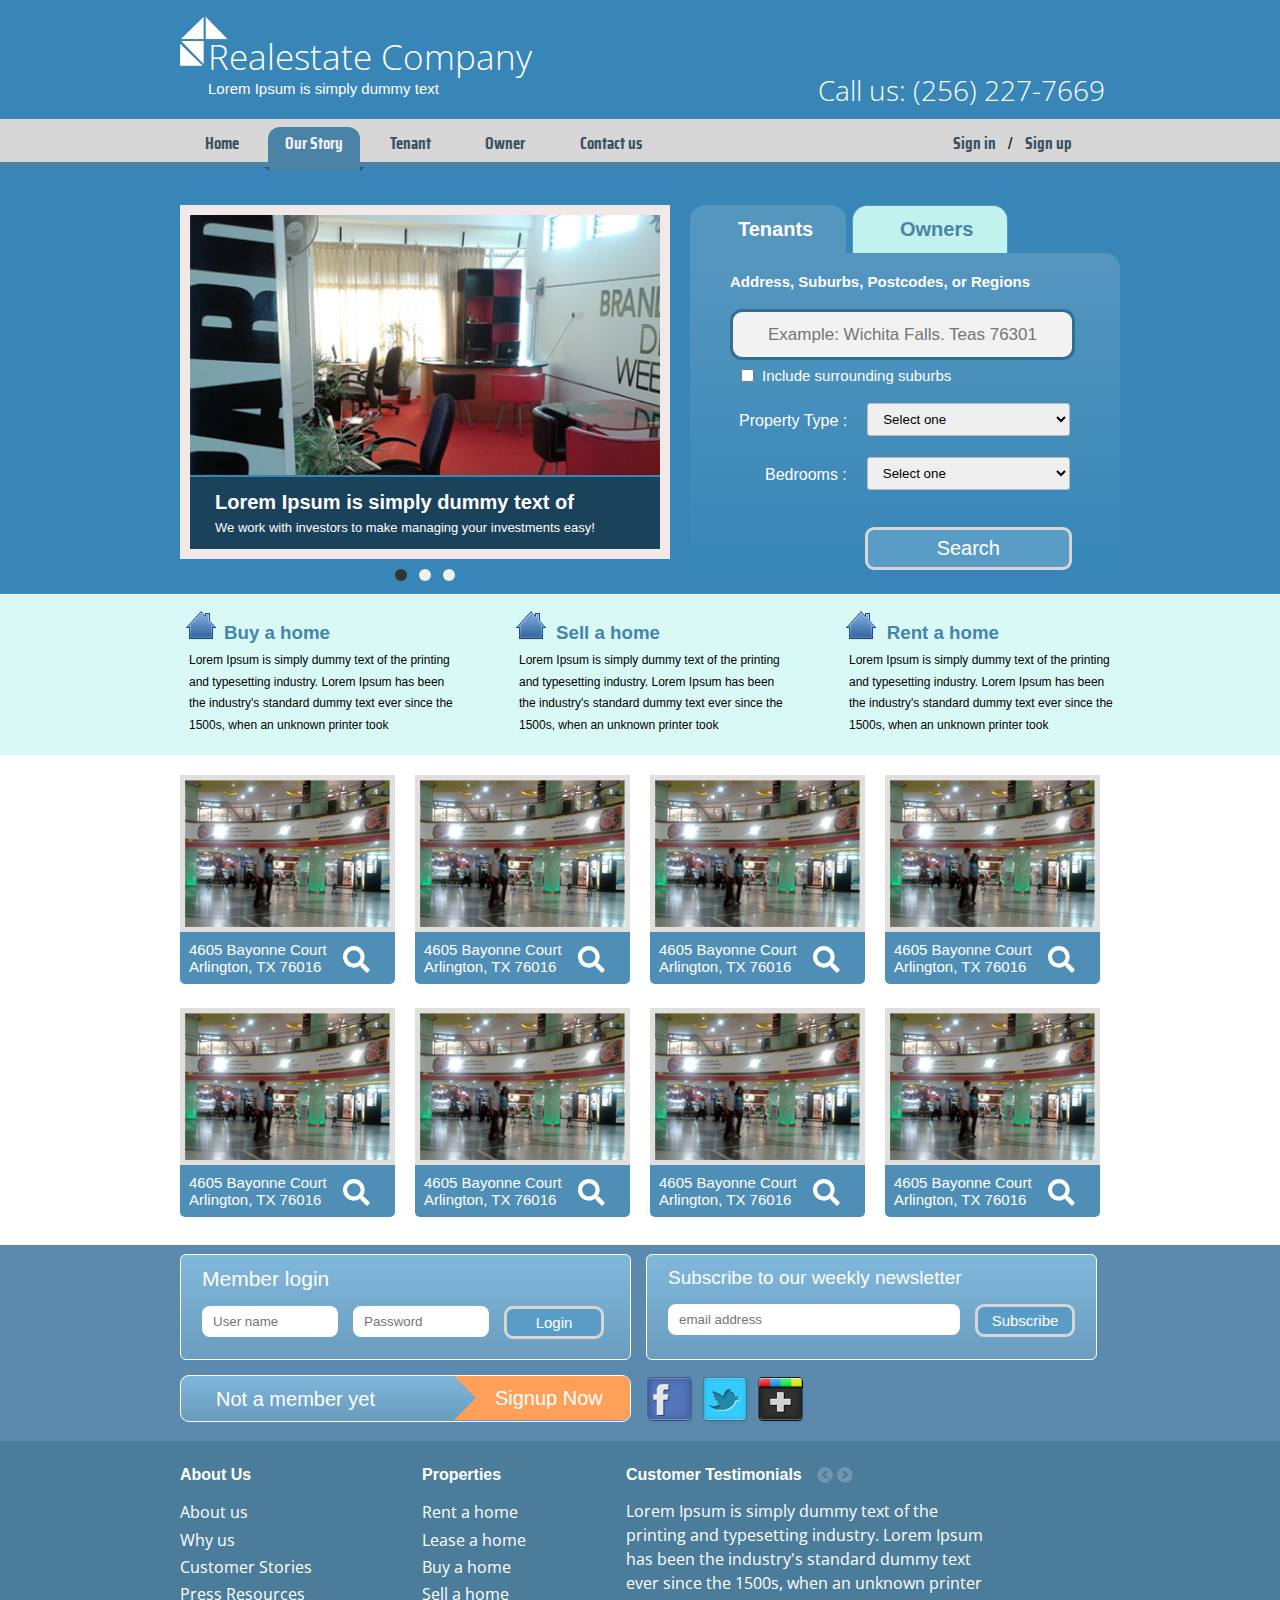
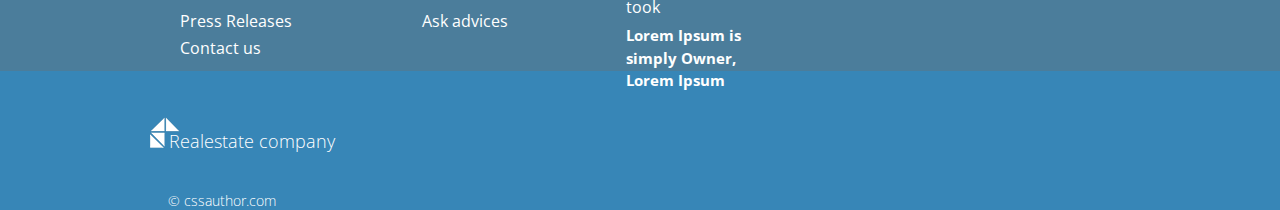
<file: index.html>
<!DOCTYPE html>
<html lang="en">
    
    <head>
        <meta charset="utf-8">
        <meta http-equiv="X-UA-Compatible" content="IE=EmulateIE9">
        <meta http-equiv="X-UA-Compatible" content="IE=edge">
        <meta name="viewport" content="width=device-width, initial-scale=1">
        <title>PSD To Static Webpage</title>
        <link rel="stylesheet" type="text/css" href="normalize.css">
        <link rel="stylesheet" type="text/css" href="css/style.css">
        <link rel="stylesheet" type="text/css" href="css/css_browser_selector.css">

        <!--[if IE]>
          <link rel="stylesheet" type="text/css" href="https://maxcdn.bootstrapcdn.com/font-awesome/4.7.0/css/font-awesome.min.css">
        <![endif]-->

        <!--[if gt IE 9]>
          <link rel="stylesheet" type="text/css" href="https://maxcdn.bootstrapcdn.com/font-awesome/4.7.0/css/font-awesome.min.css">
        <![endif]-->

        <!--[if lt IE 9]>
          <script src="http://html5shim.googlecode.com/svn/trunk/html5.js"></script>
        <![endif]-->

        <!--[if lt IE 9]>
          <script src="PIE.js"></script>
        <![endif]-->
      
      <script src="css_browser_selector_dev.js" type="text/javascript"></script>
    </head>
     
<body>

    <header>
        <div class="main-header">
            <div class="container">
                <div class="float-left logo">
                    <img src="images/logo.png" width="48" height="50" alt="logo" />
                    <div class="float-right title">
                       <h3>Realestate Company</h3>
                       <p>Lorem Ipsum is simply dummy text</p>
                    </div>
                </div>
                <div class="float-right contact">
                  <h3>Call us: (256) 227-7669</h3>
                </div>
            </div>
        </div>

        <div class="sub-header">
            <div class="container">
                    <div class="float-left links">
                        <ul>
                           <li><a href="">Home</a></li>
                           <li><a class="current" href="">Our Story</a>
                           </li>
                           <li><a href="">Tenant</a></li>
                           <li><a href="">Owner</a></li>
                           <li><a href="">Contact us</a></li>
                        </ul>
                    </div>
                    <div class="float-right auth">
                        <ul>
                           <li class="signin"><a href="">Sign in</a> /</li>
                           <li class="signup"><a href="">Sign up</a></li>
                        </ul>
                    </div>
            </div>
        </div>
    </header>

    <section class="slider">
      <div class="container">

        <div class="row outer-row">
          <div class="column">

            <div class="slider-column">

              <input type="radio" name="images" id="i1" checked>
              <input type="radio" name="images" id="i2" />
              <input type="radio" name="images" id="i3" />

              <div class="slide_img" id="one">
                <img src="images/slider.jpg" width="470" height="260" alt="slider" />
                <div class="thumbnail">
                  <h3>Lorem Ipsum is simply dummy text of</h3>
                  <p>We work with investors to make managing your investments easy!</p>
                </div>

                <label for="i3" class="pre"></label>
                <label for="i2" class="nxt"></label>
              </div>

              <div class="slide_img" id="two">
                <img src="images/slider2.jpg" width="470" height="260" alt="slider" />
                <div class="thumbnail">
                  <h3>Lorem Ipsum is simply dummy text of</h3>
                  <p>We work with investors to make managing your investments easy!</p>
                </div>

                <label for="i1" class="pre"></label>
                <label for="i3" class="nxt"></label>
              </div>

              <div class="slide_img" id="three">
                <img src="images/slider3.jpg" width="470" height="260" alt="slider" />
                <div class="thumbnail">
                  <h3>Lorem Ipsum is simply dummy text of</h3>
                  <p>We work with investors to make managing your investments easy!</p>
                </div>

                <label for="i2" class="pre"></label>
                <label for="i1" class="nxt"></label>
              </div>

              <div class="nav">
                <label class="dots" id="dot1" for="i1"></label>
                <label class="dots" id="dot2" for="i2"></label>
                <label class="dots" id="dot3" for="i3"></label>
              </div>

            </div>

          </div>
       

          <div class="column mr0">
              <div class="row">

                <div class="menu-column">

                  <nav>
                      <ul>
                         <li><a href="index.html" id="link">Tenants</a></li>
                         <li><a href="owners.html">Owners</a></li>
                      </ul>
                  </nav>
                   
                </div>

                <div class="search-column">
                  <h3>Address, Suburbs, Postcodes, or Regions</h3>
                  
                  <form class="search-form">

                    <div class="form-group search-box">
                      <input type="text" class="search" id="search" placeholder="Example: Wichita Falls. Teas 76301" />
                    </div>
                     
                    <div class="form-group checkbox-column">
                      <input type="checkbox" class="checkbox column" />
                      <p class="column mr0">Include surrounding suburbs</p>
                    </div>

                    <div class="form-group select-column">

                      <p class="column mr0">Property Type :</p>

                      <select>
                        <option value="select one">Select one</option>
                        <option value="select two">Select two</option>
                        <option value="select three">Select three</option>
                      </select>

                    </div>

                    <div class="form-group select-column02">

                      <p class="column mr0">Bedrooms :</p>

                      <select>
                        <option value="select one">Select one</option>
                        <option value="select two">Select two</option>
                        <option value="select three">Select three</option>
                      </select>

                    </div>

                    <div class="form-group button-column">
                      <button class="button">Search</button>
                    </div>

                  </form>

                </div>

              </div>
          </div>
        </div>

      </div>
    </section>

    <section class="home">
      <div class="container">
        
        <div class="row">
          <div class="column">
              <img src="images/home.png" width="32" height="31" alt="home" />
              <h3>Buy a home</h3>

            <div class="text-column">
              <p>Lorem Ipsum is simply dummy text of the printing and typesetting industry.
                 Lorem Ipsum has been the industry's standard dummy text ever since the
                 1500s, when an unknown printer took
              </p>
            </div>
          </div>
        </div>

        <div class="row">
          <div class="column">
              <img src="images/home.png" width="32" height="31" alt="home" />
              <h3>Sell a home</h3>
           
            <div class="text-column">
              <p>Lorem Ipsum is simply dummy text of the printing and typesetting industry.
                 Lorem Ipsum has been the industry's standard dummy text ever since the
                 1500s, when an unknown printer took
              </p>
            </div>
          </div>
        </div>

        <div class="row">
          <div class="column mr0">
              <img src="images/home.png" width="32" height="31" alt="home" />
              <h3 class="mr">Rent a home</h3>
            <div class="text-column">
              <p>Lorem Ipsum is simply dummy text of the printing and typesetting industry.
                 Lorem Ipsum has been the industry's standard dummy text ever since the
                 1500s, when an unknown printer took
              </p>
            </div>
          </div>
        </div>

      </div>
    </section>

    <section class="services">
    <div class="container">

      <div class="row">

        <div class="block column">
          <div class="img-column column">
             <img src="images/listing.jpg" width="205" height="147" alt="listing" />
              <div class="column-text">
                <p>4605 Bayonne Court Arlington, TX 76016</p>
                <button id="btn-search" class="search"><i id="btn-search" class="fa fa-search fa-2x"></i></button>
              </div>
          </div>
          <div class="img-column column">
             <img src="images/listing.jpg" width="205" height="147" alt="listing" />
              <div class="column-text">
                <p>4605 Bayonne Court Arlington, TX 76016</p>
                <button id="btn-search" class="search"><i class="fa fa-search fa-2x"></i></button>
              </div>
          </div>
        </div>

        <div class="block column">
          <div class="img-column column">
             <img src="images/listing.jpg" width="205" height="147" alt="listing" />
              <div class="column-text">
                <p>4605 Bayonne Court Arlington, TX 76016</p>
                <button id="btn-search" class="search"><i class="fa fa-search fa-2x"></i></button>
              </div>
          </div>
          <div class="img-column column">
             <img src="images/listing.jpg" width="205" height="147" alt="listing" />
              <div class="column-text">
                <p>4605 Bayonne Court Arlington, TX 76016</p>
                <button id="btn-search" class="search"><i class="fa fa-search fa-2x"></i></button>
              </div>
          </div>
        </div>

      </div>

       <div class="row row2">

        <div class="block column">
          <div class="img-column column">
             <img src="images/listing.jpg" width="205" height="147" alt="listing" />
              <div class="column-text">
                <p>4605 Bayonne Court Arlington, TX 76016</p>
                <button id="btn-search" class="search"><i class="fa fa-search fa-2x"></i></button>
              </div>
          </div>
          <div class="img-column column">
             <img src="images/listing.jpg" width="205" height="147" alt="listing" />
              <div class="column-text">
                <p>4605 Bayonne Court Arlington, TX 76016</p>
                <button id="btn-search" class="search"><i class="fa fa-search fa-2x"></i></button>
              </div>
          </div>
        </div>

        <div class="block column">
          <div class="img-column column">
             <img src="images/listing.jpg" width="205" height="147" alt="listing" />
              <div class="column-text">
                <p>4605 Bayonne Court Arlington, TX 76016</p>
                <button id="btn-search" class="search"><i class="fa fa-search fa-2x"></i></button>
              </div>
          </div>
          <div class="img-column column">
             <img src="images/listing.jpg" width="205" height="147" alt="listing" />
              <div class="column-text">
                <p>4605 Bayonne Court Arlington, TX 76016</p>
                <button id="btn-search" class="search"><i class="fa fa-search fa-2x"></i></button>
              </div>
          </div>
        </div>

      </div>

    </div>
    </div>

    </section>

    <section id="contact">

      <div class="container">
         
        <div class="row outer-row">

          <div class="column">
            <form class="contact-form">
              <h3>Member login</h3>
              <div class="row login-row">
                <div class="form-group column">
                  <input type="text" placeholder="User name" />
                </div>
                <div class="form-group column">
                  <input type="password" placeholder="Password" />
                </div>
                <button type="submit" class="btn">Login</button>
              </div>
            </form>


            <div id="signup-column" class="form-group">
              <div class="column not-member">Not a member yet</div>
                <div class="signup-now">
                  <a href="#">Signup Now</a>
                </div>
              </div>
          </div>

          <div class="column">
            <form class="contact-form">
              <h3 class="newsletter">Subscribe to our weekly newsletter</h3>
              <div class="row">
                <div class="form-group column">
                  <input type="text" class="email-address" placeholder="email address" />
                </div>
                <button type="submit" class="btn">Subscribe</button>
              </div>
            </form>

            <div class="social-icons">
              <a href="#"><img src="images/facebook.png" width="51" height="51" alt="facebook" /></a>
              <a href="#"><img src="images/twitter.png" width="51" height="51" alt="facebook" /></a>
              <a href="#"><img src="images/google+.png" width="51" height="51" alt="facebook" /></a>
            </div>

          </div>

        </div>
      </div>
    </section>

    <footer>
      <div class="container">
        <div class="row">
          <div class="column1 column">
            <h3>About Us</h3>
            <ul>
              <li>About us</li>
              <li>Why us</li>
              <li>Customer Stories</li>
              <li>Press Resources</li>
              <li>Press Releases</li>
              <li>Contact us</li>
            </ul>
          </div>

          <div class="column2 column">
            <h3>Properties</h3>
            <ul>
              <li>Rent a home</li>
              <li>Lease a home</li>
              <li>Buy a home</li>
              <li>Sell a home</li>
              <li>Ask advices</li>
            </ul>
          </div>

          <div class="column3 column mr0">
            <h3>Customer Testimonials</h3>
            <div class="footer-btns float-right">
              <img src="images/footer-btn5.png" alt="footer-btn" />

              <img src="images/footer-btn6.png" alt="footer-btn" />
            </div>
            <p>Lorem Ipsum is simply dummy text of the printing and typesetting industry.
                 Lorem Ipsum has been the industry's standard dummy text ever since the
                 1500s, when an unknown printer took</p>

            <p class="testimonials">
              Lorem Ipsum is simply
              Owner, Lorem Ipsum
            </p>

           
          </div>

          <div class="column4 column mr0">
            <div class="footer-logo">
              <p>Realestate company</p>
            </div>

              <p class="author">&copy cssauthor.com</p>
          </div>

        </div>
      </div>
    </footer>

<script src="jquery/jquery-3.1.1.min.js"></script> 
<script src="javascript.js"></script>

<!--[if IE]>
  <script type='text/javascript' src='jquery.html5-placeholder-shim.js'></script>
  <script type="text/javascript">
    $.placeholder.shim();
  </script>
<![endif]-->
</body>
</html>
</file>
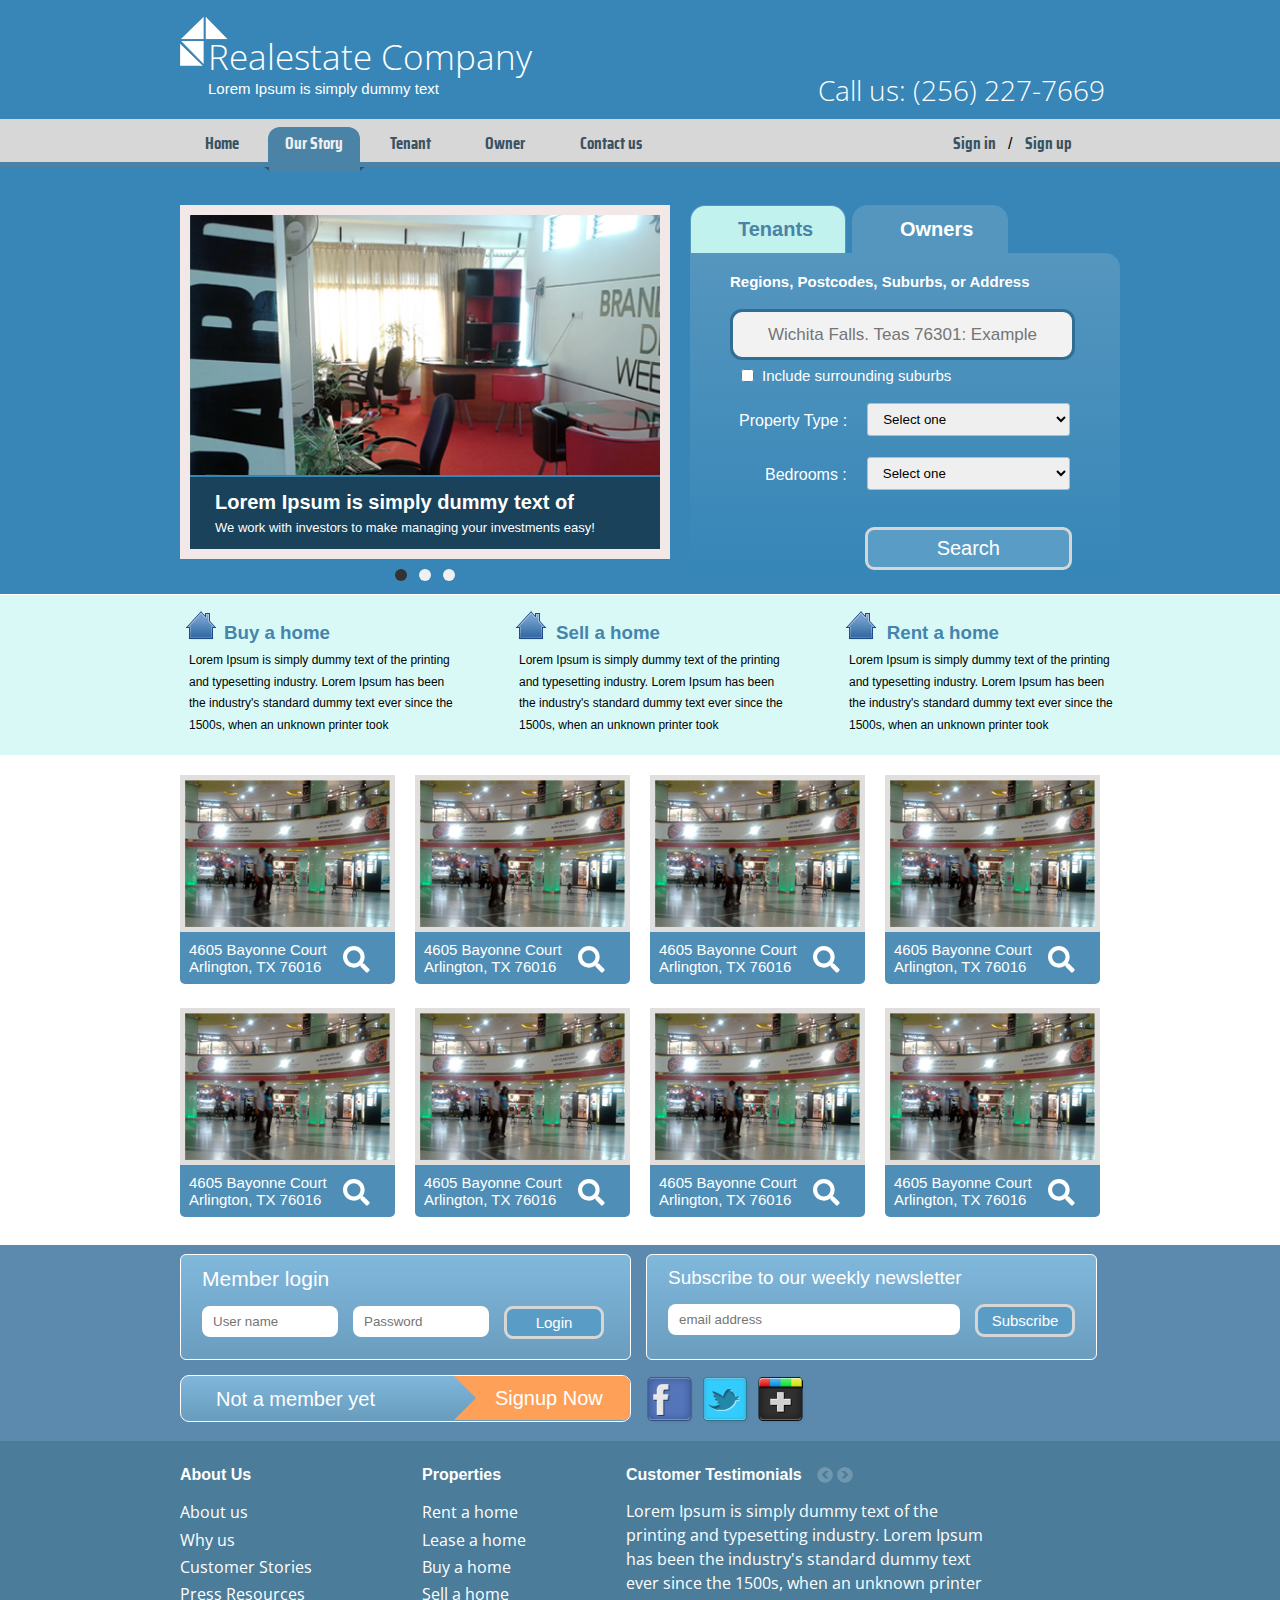
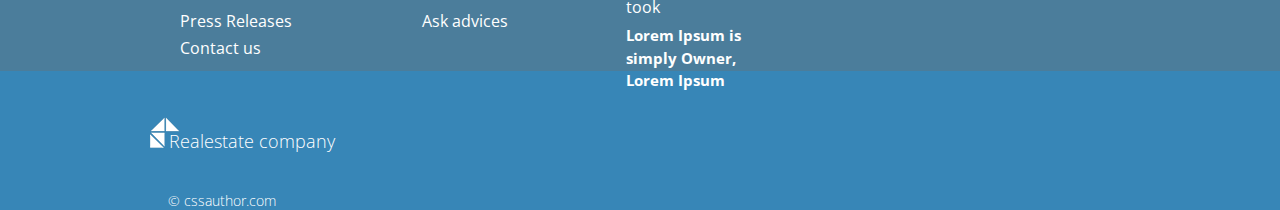
<file: owners.html>
<!DOCTYPE html>
<html lang="en">
    
    <head>
        <meta charset="utf-8">
        <meta http-equiv="X-UA-Compatible" content="IE=EmulateIE9">
        <meta http-equiv="X-UA-Compatible" content="IE=edge">
        <meta name="viewport" content="width=device-width, initial-scale=1">
        <title>PSD To Static Webpage</title>
        <link rel="stylesheet" type="text/css" href="normalize.css">
        <link rel="stylesheet" type="text/css" href="css/style.css">
        <link rel="stylesheet" type="text/css" href="css/css_browser_selector.css">

        <!--[if IE]>
          <link rel="stylesheet" type="text/css" href="https://maxcdn.bootstrapcdn.com/font-awesome/4.7.0/css/font-awesome.min.css">
        <![endif]-->

        <!--[if gt IE 9]>
          <link rel="stylesheet" type="text/css" href="https://maxcdn.bootstrapcdn.com/font-awesome/4.7.0/css/font-awesome.min.css">
        <![endif]-->

        <!--[if lt IE 9]>
          <script src="http://html5shim.googlecode.com/svn/trunk/html5.js"></script>
        <![endif]-->

        <!--[if lt IE 9]>
          <script src="PIE.js"></script>
        <![endif]-->
      
      <script src="css_browser_selector_dev.js" type="text/javascript"></script>
    </head>
     
<body>

    <header>
        <div class="main-header">
            <div class="container">
                <div class="float-left logo">
                    <img src="images/logo.png" width="48" height="50" alt="logo" />
                    <div class="float-right title">
                       <h3>Realestate Company</h3>
                       <p>Lorem Ipsum is simply dummy text</p>
                    </div>
                </div>
                <div class="float-right contact">
                  <h3>Call us: (256) 227-7669</h3>
                </div>
            </div>
        </div>

        <div class="sub-header">
            <div class="container">
                    <div class="float-left links">
                        <ul>
                           <li><a href="">Home</a></li>
                           <li><a class="current" href="">Our Story</a>
                           </li>
                           <li><a href="">Tenant</a></li>
                           <li><a href="">Owner</a></li>
                           <li><a href="">Contact us</a></li>
                        </ul>
                    </div>
                    <div class="float-right auth">
                        <ul>
                           <li class="signin"><a href="">Sign in</a> /</li>
                           <li class="signup"><a href="">Sign up</a></li>
                        </ul>
                    </div>
            </div>
        </div>
    </header>

    <section class="slider">
      <div class="container">

        <div class="row outer-row">
          <div class="column">

            <div class="slider-column">

              <input type="radio" name="images" id="i1" checked>
              <input type="radio" name="images" id="i2" />
              <input type="radio" name="images" id="i3" />

              <div class="slide_img" id="one">
                <img src="images/slider.jpg" width="470" height="260" alt="slider" />
                <div class="thumbnail">
                  <h3>Lorem Ipsum is simply dummy text of</h3>
                  <p>We work with investors to make managing your investments easy!</p>
                </div>

                <label for="i3" class="pre"></label>
                <label for="i2" class="nxt"></label>
              </div>

              <div class="slide_img" id="two">
                <img src="images/slider2.jpg" width="470" height="260" alt="slider" />
                <div class="thumbnail">
                  <h3>Lorem Ipsum is simply dummy text of</h3>
                  <p>We work with investors to make managing your investments easy!</p>
                </div>

                <label for="i1" class="pre"></label>
                <label for="i3" class="nxt"></label>
              </div>

              <div class="slide_img" id="three">
                <img src="images/slider3.jpg" width="470" height="260" alt="slider" />
                <div class="thumbnail">
                  <h3>Lorem Ipsum is simply dummy text of</h3>
                  <p>We work with investors to make managing your investments easy!</p>
                </div>

                <label for="i2" class="pre"></label>
                <label for="i1" class="nxt"></label>
              </div>

              <div class="nav">
                <label class="dots" id="dot1" for="i1"></label>
                <label class="dots" id="dot2" for="i2"></label>
                <label class="dots" id="dot3" for="i3"></label>
              </div>

            </div>

          </div>
       

          <div class="column mr0">
              <div class="row">

                <div class="menu-column">

                  <nav>
                      <ul>
                         <li><a href="index.html">Tenants</a></li>
                         <li><a href="owners.html" id="link">Owners</a></li>
                      </ul>
                  </nav>
                   
                </div>

                <div class="search-column">
                  <h3>Regions, Postcodes, Suburbs, or Address</h3>
                  
                  <form class="search-form">

                    <div class="form-group search-box">
                      <input type="text" class="search" id="search" placeholder="Wichita Falls. Teas 76301: Example" />
                    </div>
                     
                    <div class="form-group checkbox-column">
                      <input type="checkbox" class="checkbox column" />
                      <p class="column mr0">Include surrounding suburbs</p>
                    </div>

                    <div class="form-group select-column">

                      <p class="column mr0">Property Type :</p>

                      <select>
                        <option value="select one">Select one</option>
                        <option value="select two">Select two</option>
                        <option value="select three">Select three</option>
                      </select>

                    </div>

                    <div class="form-group select-column02">

                      <p class="column mr0">Bedrooms :</p>

                      <select>
                        <option value="select one">Select one</option>
                        <option value="select two">Select two</option>
                        <option value="select three">Select three</option>
                      </select>

                    </div>

                    <div class="form-group button-column">
                      <button class="button">Search</button>
                    </div>

                  </form>

                </div>

              </div>
          </div>
        </div>

      </div>
    </section>

    <section class="home">
      <div class="container">
        
        <div class="row">
          <div class="column">
              <img src="images/home.png" width="32" height="31" alt="home" />
              <h3>Buy a home</h3>

            <div class="text-column">
              <p>Lorem Ipsum is simply dummy text of the printing and typesetting industry.
                 Lorem Ipsum has been the industry's standard dummy text ever since the
                 1500s, when an unknown printer took
              </p>
            </div>
          </div>
        </div>

        <div class="row">
          <div class="column">
              <img src="images/home.png" width="32" height="31" alt="home" />
              <h3>Sell a home</h3>
           
            <div class="text-column">
              <p>Lorem Ipsum is simply dummy text of the printing and typesetting industry.
                 Lorem Ipsum has been the industry's standard dummy text ever since the
                 1500s, when an unknown printer took
              </p>
            </div>
          </div>
        </div>

        <div class="row">
          <div class="column mr0">
              <img src="images/home.png" width="32" height="31" alt="home" />
              <h3 class="mr">Rent a home</h3>
            <div class="text-column">
              <p>Lorem Ipsum is simply dummy text of the printing and typesetting industry.
                 Lorem Ipsum has been the industry's standard dummy text ever since the
                 1500s, when an unknown printer took
              </p>
            </div>
          </div>
        </div>

      </div>
    </section>

    <section class="services">
    <div class="container">

      <div class="row">

        <div class="block column">
          <div class="img-column column">
             <img src="images/listing.jpg" width="205" height="147" alt="listing" />
              <div class="column-text">
                <p>4605 Bayonne Court Arlington, TX 76016</p>
                <button id="btn-search" class="search"><i id="btn-search" class="fa fa-search fa-2x"></i></button>
              </div>
          </div>
          <div class="img-column column">
             <img src="images/listing.jpg" width="205" height="147" alt="listing" />
              <div class="column-text">
                <p>4605 Bayonne Court Arlington, TX 76016</p>
                <button id="btn-search" class="search"><i class="fa fa-search fa-2x"></i></button>
              </div>
          </div>
        </div>

        <div class="block column">
          <div class="img-column column">
             <img src="images/listing.jpg" width="205" height="147" alt="listing" />
              <div class="column-text">
                <p>4605 Bayonne Court Arlington, TX 76016</p>
                <button id="btn-search" class="search"><i class="fa fa-search fa-2x"></i></button>
              </div>
          </div>
          <div class="img-column column">
             <img src="images/listing.jpg" width="205" height="147" alt="listing" />
              <div class="column-text">
                <p>4605 Bayonne Court Arlington, TX 76016</p>
                <button id="btn-search" class="search"><i class="fa fa-search fa-2x"></i></button>
              </div>
          </div>
        </div>

      </div>

       <div class="row row2">

        <div class="block column">
          <div class="img-column column">
             <img src="images/listing.jpg" width="205" height="147" alt="listing" />
              <div class="column-text">
                <p>4605 Bayonne Court Arlington, TX 76016</p>
                <button id="btn-search" class="search"><i class="fa fa-search fa-2x"></i></button>
              </div>
          </div>
          <div class="img-column column">
             <img src="images/listing.jpg" width="205" height="147" alt="listing" />
              <div class="column-text">
                <p>4605 Bayonne Court Arlington, TX 76016</p>
                <button id="btn-search" class="search"><i class="fa fa-search fa-2x"></i></button>
              </div>
          </div>
        </div>

        <div class="block column">
          <div class="img-column column">
             <img src="images/listing.jpg" width="205" height="147" alt="listing" />
              <div class="column-text">
                <p>4605 Bayonne Court Arlington, TX 76016</p>
                <button id="btn-search" class="search"><i class="fa fa-search fa-2x"></i></button>
              </div>
          </div>
          <div class="img-column column">
             <img src="images/listing.jpg" width="205" height="147" alt="listing" />
              <div class="column-text">
                <p>4605 Bayonne Court Arlington, TX 76016</p>
                <button id="btn-search" class="search"><i class="fa fa-search fa-2x"></i></button>
              </div>
          </div>
        </div>

      </div>

    </div>
    </div>

    </section>

    <section id="contact">

      <div class="container">
         
        <div class="row outer-row">

          <div class="column">
            <form class="contact-form">
              <h3>Member login</h3>
              <div class="row login-row">
                <div class="form-group column">
                  <input type="text" placeholder="User name" />
                </div>
                <div class="form-group column">
                  <input type="password" placeholder="Password" />
                </div>
                <button type="submit" class="btn">Login</button>
              </div>
            </form>


            <div id="signup-column" class="form-group">
              <div class="column not-member">Not a member yet</div>
                <div class="signup-now">
                  <a href="#">Signup Now</a>
                </div>
              </div>
          </div>

          <div class="column">
            <form class="contact-form">
              <h3 class="newsletter">Subscribe to our weekly newsletter</h3>
              <div class="row">
                <div class="form-group column">
                  <input type="text" class="email-address" placeholder="email address" />
                </div>
                <button type="submit" class="btn">Subscribe</button>
              </div>
            </form>

            <div class="social-icons">
              <a href="#"><img src="images/facebook.png" width="51" height="51" alt="facebook" /></a>
              <a href="#"><img src="images/twitter.png" width="51" height="51" alt="facebook" /></a>
              <a href="#"><img src="images/google+.png" width="51" height="51" alt="facebook" /></a>
            </div>

          </div>

        </div>
      </div>
    </section>

    <footer>
      <div class="container">
        <div class="row">
          <div class="column1 column">
            <h3>About Us</h3>
            <ul>
              <li>About us</li>
              <li>Why us</li>
              <li>Customer Stories</li>
              <li>Press Resources</li>
              <li>Press Releases</li>
              <li>Contact us</li>
            </ul>
          </div>

          <div class="column2 column">
            <h3>Properties</h3>
            <ul>
              <li>Rent a home</li>
              <li>Lease a home</li>
              <li>Buy a home</li>
              <li>Sell a home</li>
              <li>Ask advices</li>
            </ul>
          </div>

          <div class="column3 column mr0">
            <h3>Customer Testimonials</h3>
            <div class="footer-btns float-right">
              <img src="images/footer-btn5.png" alt="footer-btn" />

              <img src="images/footer-btn6.png" alt="footer-btn" />
            </div>
            <p>Lorem Ipsum is simply dummy text of the printing and typesetting industry.
                 Lorem Ipsum has been the industry's standard dummy text ever since the
                 1500s, when an unknown printer took</p>

            <p class="testimonials">
              Lorem Ipsum is simply
              Owner, Lorem Ipsum
            </p>

           
          </div>

          <div class="column4 column mr0">
            <div class="footer-logo">
              <p>Realestate company</p>
            </div>

              <p class="author">&copy cssauthor.com</p>
          </div>

        </div>
      </div>
    </footer>

<script src="jquery/jquery-3.1.1.min.js"></script> 
<script src="javascript.js"></script>

<!--[if IE]>
  <script type='text/javascript' src='jquery.html5-placeholder-shim.js'></script>
  <script type="text/javascript">
    $.placeholder.shim();
  </script>
<![endif]-->
</body>
</html>
</file>
<file: css/style.css>
@import url("https://fonts.googleapis.com/css?family=Open+Sans+Condensed:300");@import url("https://fonts.googleapis.com/css?family=Open+Sans+Condensed:500");address,article,aside,canvas,content,details,figcaption,figure,footer,header,hgroup,menu,nav,section,summary{display:block}body{background-color:#3786b7;font-family:'Open Sans', sans-serif}.container{max-width:1000px;width:1000px;margin:0 auto}.float-left{float:left}.float-right{float:right}li{list-style-type:none}mr0{margin-right:0}.column{float:left}header{padding-bottom:18px}header .main-header{padding:16px 0;padding-bottom:22px;position:relative;max-width:1360px;width:1360px;margin:0 auto}header .main-header .title{color:#ffffff;margin-top:19px;margin-left:-20px}header .main-header .title h3{font-size:35px;font-family:'Open Sans Condensed', sans-serif;font-weight:100}header .main-header .title p{font-size:15px}header .main-header .contact h3{color:#ffffff;font-family:'Open Sans Condensed', sans-serif;font-weight:100;font-size:28px;position:relative;top:55px;left:-75px}header .main-header:after{content:"";display:block;clear:both}header .sub-header{padding:11px 0px;background-color:#d7d7d7;border-bottom:5px solid #4b83a6;max-width:1360px;width:1360px;margin:0 auto}header .sub-header .links ul li{padding:0;display:inline-block}header .sub-header .links ul li a{padding:12px 27px;font-size:17px;font-family:'Open Sans Condensed', sans-serif;font-weight:bold;text-decoration:none;color:#3a5362;margin-bottom:-2%}header .sub-header .links ul .current{background-color:#4b83a6;color:#f0f0f0;padding:5px 13px;padding-top:-21px;padding-bottom:21px;border-top-right-radius:12px;border-top-left-radius:12px}header .sub-header .links ul .current:before{content:"";position:absolute;top:173px;left:268px;border-left:3px solid transparent;border-right:2px solid #2a5671;border-top:2px solid #2a5671;border-bottom:2px solid transparent}header .sub-header .links ul .current:after{content:"";position:absolute;top:171px;left:349px;border-left:2px solid #2a5671;border-right:3px solid transparent;border-top:2px solid #2a5671;border-bottom:2px solid transparent}header .sub-header .auth{position:relative;left:-100px}header .sub-header .auth ul li{padding:0;display:inline-block}header .sub-header .auth ul li a{padding:12px 8px;font-size:17px;font-family:'Open Sans Condensed', sans-serif;font-weight:bold;text-decoration:none;color:#3a5362;margin-bottom:-2%}header .sub-header .auth:after{content:"";display:block;clear:both}header .sub-header:after{content:"";display:block;clear:both}header:after{content:"";display:block;clear:both}.slider{max-width:1360px;width:1360px;margin:0 auto}.slider #i1,.slider #i2,.slider #i3{display:none}.slider .nxt,.slider .pre{width:12%;height:100%;position:absolute;top:0;background:rgba(88, 88, 88, 0.4);z-index:99;cursor:pointer;opacity:0;-webkit-transition:all .6s;-o-transition:all .6s;transition:all .6s}.slider .pre{left:0}.slider .pre:hover{opacity:1}.slider .nxt{right:0}.slider .nxt:hover{opacity:1}.slider .nav{width:100%;height:11px;top:107%;bottom:12%;position:absolute;text-align:center;z-index:99}.slider .nav .dots{top:-5px;width:12px;height:12px;margin:0 4px;position:relative;border-radius:50%;display:inline-block;background:#f0f0f0;cursor:pointer}.slider .slide_img{z-index:-1}.slider #i1:checked~#one,.slider #i2:checked~#two,.slider #i3:checked~#three{z-index:9}.slider #i1:checked~.nav #dot1,.slider #i2:checked~.nav #dot2,.slider #i3:checked~.nav #dot3{background-color:#333}.slider .outer-row .column{margin-right:20px}.slider .outer-row .column .slider-column{margin-top:20px;position:relative;width:470px;height:300px;padding-bottom:34px;background:#999;border:solid 10px #f2e8e8}.slider .slide_img{position:absolute}.slider .slide_img img{border-bottom:2px solid #3686b8}.slider .slide_img .thumbnail{margin-top:-4px!important;padding:11px 0;background-color:#1a425a}.slider .slide_img .thumbnail h3{color:#ffffff;padding:3px 25px;font-size:20px}.slider .slide_img .thumbnail p{font-size:13px;padding:3px 25px;color:#ffffff}.slider .slide_img:after{content:"";display:block;clear:both}.slider .search-column{width:350px;padding:20px 40px;height:280px;background:-webkit-gradient(linear, left top, left bottom, from(#5596be), to(#3686b8));background:-webkit-linear-gradient(#5596be, #3686b8);background:-o-linear-gradient(#5596be, #3686b8);background:linear-gradient(#5596be, #3686b8);margin-top:-12px;-moz-border-top-right-radius:15px;border-top-right-radius:15px;-webkit-border-top-right-radius:15px}.slider .search-column h3{color:#ffffff;font-size:15px;margin-bottom:19px}.slider .search-column .search{width:309px;height:45px;padding:0 15px;font-size:17px;text-align:center!important;background-color:#f2f2f2;border:3px solid #316e94;-webkit-border-top-right-radius:12px;-moz-border-top-right-radius:12px;-webkit-border-top-left-radius:12px;-moz-border-top-left-radius:12px;border-top-right-radius:12px;border-top-left-radius:12px;border-bottom-right-radius:12px;border-bottom-left-radius:12px}.slider .search-column .checkbox-column{margin-top:7px;margin-bottom:8px}.slider .search-column .checkbox-column .checkbox{margin-top:2px;margin-left:11px}.slider .search-column .checkbox-column p{color:#ffffff;font-size:15px;margin-left:-12px}.slider .search-column .select-column{padding-top:35px!important}.slider .search-column .select-column select{width:203px;height:33px;padding:0 11px;border:1px solid #bbbbbb;-webkit-border-top-right-radius:3px;-moz-border-top-right-radius:3px;-webkit-border-top-left-radius:3px;-moz-border-top-left-radius:3px;border-top-right-radius:3px;border-top-left-radius:3px;border-bottom-right-radius:3px;border-bottom-left-radius:3px;cursor:pointer}.slider .search-column .select-column p{color:#ffffff;margin-top:9px;margin-left:9px}.slider .search-column .select-column02{padding-top:21px!important}.slider .search-column .select-column02 select{width:203px;height:33px;padding:0 11px;border:1px solid #bbbbbb;-webkit-border-top-right-radius:3px;-moz-border-top-right-radius:3px;-webkit-border-top-left-radius:3px;-moz-border-top-left-radius:3px;border-top-right-radius:3px;border-top-left-radius:3px;border-bottom-right-radius:3px;border-bottom-left-radius:3px;cursor:pointer}.slider .search-column .select-column02 p{color:#ffffff;margin-top:9px;margin-left:35px}.slider .search-column .button-column{margin-top:33px;margin-right:6px;float:right}.slider .search-column .button-column button{background-color:#599dc7;border:none;color:white;padding:7px 69px;text-align:center;text-decoration:none;display:inline-block;font-size:20px;margin:4px 2px;cursor:pointer;border:3px solid #d6d6d7;-webkit-border-top-right-radius:9px;-moz-border-top-right-radius:9px;-webkit-border-top-left-radius:9px;-moz-border-top-left-radius:9px;border-top-right-radius:9px;border-top-left-radius:9px;border-bottom-right-radius:9px;border-bottom-left-radius:9px;-webkit-transition:all .3s;-o-transition:all .3s;transition:all .3s}.slider .search-column .button-column button:hover{border:3px solid #d6d6d7;background-color:#999}.slider .menu-column nav{width:380px;padding:0;height:60px;margin-top:20px;-webkit-transition:all .3s;-o-transition:all .3s;transition:all .3s}.slider .menu-column nav ul{padding:0}.slider .menu-column nav ul li{float:left;font-size:20px;font-weight:bold;margin-right:6px}.slider .menu-column nav ul li a{text-decoration:none;color:#4b83a6;background:#c2f2ed;border:1px solid #5596be;border-bottom:none;padding:12px 47px;-webkit-border-top-right-radius:15px;-webkit-border-top-left-radius:15px;-moz-border-top-right-radius:15px;-moz-border-top-left-radius:15px;border-top-right-radius:15px;border-top-left-radius:15px;width:60px;display:block;text-align:center;-webkit-transition:all .3s;-o-transition:all .3s;transition:all .3s}.slider .menu-column nav #link{color:#ffffff;background:#5596be;border-bottom:1px solid #5596be;-webkit-transition:all .3s;-o-transition:all .3s;transition:all .3s}.slider .menu-column:after{content:"";display:block;clear:both}.slider:after{content:"";display:block;clear:both}.home{background:#d8f9f5;margin-top:20px!important;max-width:1360px;width:1360px;height:160px;margin:0 auto;border-top:1px solid #ffffff}.home .column{width:270px;margin-right:60px;margin-top:15px;margin-bottom:15px}.home .column img{position:relative;left:5px}.home .column h3{float:right;position:relative;top:12px;right:120px;color:#4484ad}.home .column .text-column{font-size:12px;max-width:270px;margin-top:5px!important;line-height:1.8em;position:relative;left:9px}.home .mr{margin-right:-9px!important}.home:after{content:"";display:block;clear:both}.services{max-width:1360px;width:1360px;padding-bottom:25px;background-color:#ffffff}.services .block{margin-top:20px;width:470px}.services .block .column{width:50%;margin-bottom:-26px}.services .block p{max-width:150px;color:#ffffff;font-size:15px}.services .block .img-column .column-text{background-color:#4f8fb7;width:197px;padding:9px;margin-top:-4px;border-bottom-right-radius:5px;border-bottom-left-radius:5px;margin-bottom:0}.services .block .img-column img{border:5px solid #e1dede}.services .block .img-column button{float:right;position:relative;top:-35px;right:8px;padding:6px 8px;background:transparent;color:#ffffff;cursor:pointer;border:0}.services .block .img-column button:focus{background:gray}.services .row2:after{content:"";display:block;clear:both}.services:after{content:"";display:block;clear:both}#contact{max-width:1360px;width:1360px;background-color:#5c8aaf;height:196px}#contact .outer-row .column{margin-right:15px}#contact .outer-row .column .signup-column{line-height:30px;background:-webkit-gradient(linear, left top, left bottom, from(#80b8dc), to(#6a9dbe));background:-webkit-linear-gradient(#80b8dc, #6a9dbe);background:-o-linear-gradient(#80b8dc, #6a9dbe);background:linear-gradient(#80b8dc, #6a9dbe);padding:9px 11px}#contact .outer-row .column .email-address{width:270px}#contact .outer-row .column .newsletter{font-size:19px}#contact .contact-form{width:407px;height:80px;background:-webkit-gradient(linear, left top, left bottom, from(#80b8dc), to(#6a9dbe));background:-webkit-linear-gradient(#80b8dc, #6a9dbe);background:-o-linear-gradient(#80b8dc, #6a9dbe);background:linear-gradient(#80b8dc, #6a9dbe);padding:12px 21px;margin-top:9px;-webkit-border-top-right-radius:6px;-moz-border-top-right-radius:6px;-webkit-border-top-left-radius:6px;-moz-border-top-left-radius:6px;border-top-right-radius:6px;border-top-left-radius:6px;border-bottom-right-radius:6px;border-bottom-left-radius:6px;border:1px solid #ffffff}#contact .contact-form h3{color:#ffffff;margin-bottom:15px;font-weight:normal;font-size:21px}#contact .contact-form input{width:114px;padding:8px 11px;-webkit-border-top-right-radius:8px;-moz-border-top-right-radius:8px;-webkit-border-top-left-radius:8px;-moz-border-top-left-radius:8px;border-top-right-radius:8px;border-top-left-radius:8px;border-bottom-right-radius:8px;border-bottom-left-radius:8px}#contact .contact-form .btn{width:100px;padding:5px 13px;border:3px solid #d6d6d7;-webkit-border-top-right-radius:9px;-moz-border-top-right-radius:9px;-webkit-border-top-left-radius:9px;-moz-border-top-left-radius:9px;border-top-right-radius:9px;border-top-left-radius:9px;border-bottom-right-radius:9px;border-bottom-left-radius:9px;font-size:15px;background-color:#599dc7;color:#ffffff;cursor:pointer}#contact #signup-column{margin-top:15px;background:-webkit-gradient(linear, left top, left bottom, from(#7fb6da), to(#689cbd));background:-webkit-linear-gradient(#7fb6da, #689cbd);background:-o-linear-gradient(#7fb6da, #689cbd);background:linear-gradient(#7fb6da, #689cbd);display:-webkit-box;display:-ms-flexbox;display:flex;border:1px solid #ffffff;-webkit-border-top-right-radius:9px;-moz-border-top-right-radius:9px;-webkit-border-top-left-radius:9px;-moz-border-top-left-radius:9px;border-top-right-radius:9px;border-top-left-radius:9px;border-bottom-right-radius:9px;border-bottom-left-radius:9px;height:45px}#contact #signup-column .not-member{position:relative;top:12px;left:35px;color:#ffffff;font-size:20px}#contact #signup-column .signup-now{height:0;width:132px;color:#ffffff;border-top:22.5px solid #ffa059;border-left:22px solid transparent;border-bottom:22.5px solid #ffa059;border-right:22px solid #ffa059;position:relative;left:99px;cursor:pointer;-webkit-border-top-right-radius:8px;-moz-border-top-right-radius:8px;-moz-border-top-left-radius:8px;border-bottom-right-radius:8px;border-top-right-radius:8px}#contact #signup-column .signup-now a{color:#ffffff;font-size:20px;position:relative;bottom:11px;left:19px;text-decoration:none}#contact #signup-column:after{content:"";display:block;clear:both}#contact .social-icons{margin-top:16px}#contact:after{content:"";display:block;clear:both}footer{background-color:#4b7d9b;height:230px;max-width:1360px;width:1360px}footer .row>.column{margin-right:80px}footer .row>.column:after{content:"";display:block;clear:both}footer h3{font-size:16px;color:#ffffff;margin-bottom:15px}footer .column1{margin-top:25px}footer .column1 ul li{font-size:16px;color:#ffffff;font-family:'Open Sans Condensed', sans-serif;line-height:1.7em}footer .column2{margin-top:25px;position:relative;left:30px}footer .column2 ul li{font-size:16px;color:#ffffff;font-family:'Open Sans Condensed', sans-serif;line-height:1.7em}footer .column3{margin-top:25px;position:relative;left:50px}footer .column3 .footer-btns{position:relative;top:-32px;right:133px;cursor:pointer}footer .column3 p{max-width:360px;font-size:16px;font-family:'Open Sans Condensed', sans-serif;line-height:1.5em;color:#ffffff}footer .column3 .testimonials{margin-top:5px;max-width:135px;font-weight:bold;font-size:15px}footer .column4{margin-top:25px;position:relative;right:30px;background:url("../images/footer-logo.png") no-repeat}footer .column4 .footer-logo p{position:relative;top:12px;left:19px;font-size:18px;font-family:'Open Sans Condensed', sans-serif;font-weight:100;color:#ffffff}footer .column4 .author{position:relative;top:50px;left:18px;font-size:14px;font-family:'Open Sans Condensed', sans-serif;font-weight:100;color:#ffffff}footer:after{content:"";display:block;clear:both}.js .no_js{display:none}
</file>
<file: css/css_browser_selector.css>
@import url("https://fonts.googleapis.com/css?family=Saira+Condensed:600");@import url("https://fonts.googleapis.com/css?family=Saira+Condensed:600");@import url("https://fonts.googleapis.com/css?family=Saira+Condensed:600");@import url("https://fonts.googleapis.com/css?family=Saira+Condensed:600");@import url("https://fonts.googleapis.com/css?family=Saira+Condensed:600");@import url("https://fonts.googleapis.com/css?family=Saira+Condensed:600");@import url("https://fonts.googleapis.com/css?family=Saira+Condensed:600");.ie .sub-header .current:before{content:"";position:absolute;top:157px!important;left:261px;border-left:3px solid transparent;border-right:2px solid #2a5671;border-top:2px solid #2a5671;border-bottom:2px solid transparent}.ie .sub-header .current:after{content:"";position:absolute;top:157px!important;left:357px;border-left:2px solid #2a5671;border-right:3px solid transparent;border-top:2px solid #2a5671;border-bottom:2px solid transparent}.ie .slider .search-column{width:350px;padding:20px 40px;height:280px;-o-border-top-right-radius:11px!important;-webkit-border-top-right-radius:11px!important;-moz-border-top-right-radius:11px!important;-ms-border-top-right-radius:11px!important;border-top-right-radius:11px!important;filter:progid:DXImageTransform.Microsoft.gradient(GradientType=0,startColorstr=#5596be, endColorstr=#3686b8);-ms-filter:"progid:DXImageTransform.Microsoft.gradient(GradientType=0,startColorstr=#5596be, endColorstr=#3686b8)";margin-top:-11px;behavior:url(../PIE/PIE.htc)}.ie .slider .search-column h3{color:#ffffff;font-size:15px;margin-bottom:19px}.ie .slider .search-column .search{width:309px;height:45px;padding:0 15px;font-size:16px;background-color:#f2f2f2;border:3px solid #316e94;-webkit-border-top-right-radius:12px;-moz-border-top-right-radius:12px;-webkit-border-top-left-radius:12px;-moz-border-top-left-radius:12px;border-top-right-radius:12px;border-top-left-radius:12px;border-bottom-right-radius:12px;border-bottom-left-radius:12px}.ie .slider .search-column .checkbox-column{margin-top:7px;margin-bottom:8px}.ie .slider .search-column .checkbox-column .checkbox{margin-top:2px;margin-left:11px}.ie .slider .search-column .checkbox-column p{color:#ffffff;font-size:15px;margin-left:-12px}.ie .slider .search-column .select-column{padding-top:35px!important}.ie .slider .search-column .select-column select{width:203px;height:33px;padding:0;border:1px solid #bbbbbb;-webkit-border-top-right-radius:3px;-moz-border-top-right-radius:3px;-webkit-border-top-left-radius:3px;-moz-border-top-left-radius:3px;border-top-right-radius:3px;border-top-left-radius:3px;border-bottom-right-radius:3px;border-bottom-left-radius:3px;cursor:pointer}.ie .slider .search-column .select-column p{color:#ffffff;margin-top:9px;margin-left:9px}.ie .slider .search-column .select-column02{padding-top:21px!important}.ie .slider .search-column .select-column02 select{width:203px;height:33px;padding:0;border:1px solid #bbbbbb;-webkit-border-top-right-radius:3px;-moz-border-top-right-radius:3px;-webkit-border-top-left-radius:3px;-moz-border-top-left-radius:3px;border-top-right-radius:3px;border-top-left-radius:3px;border-bottom-right-radius:3px;border-bottom-left-radius:3px;cursor:pointer}.ie .slider .search-column .select-column02 p{color:#ffffff;margin-top:9px;margin-left:35px}.ie .slider .search-column .button-column{margin-top:33px;margin-right:6px;float:right}.ie .slider .search-column .button-column button{background-color:#599dc7;border:none;color:white;padding:7px 69px;text-align:center;text-decoration:none;display:inline-block;font-size:20px;margin:4px 2px;cursor:pointer;border:3px solid #d6d6d7;-webkit-border-top-right-radius:9px;-moz-border-top-right-radius:9px;-webkit-border-top-left-radius:9px;-moz-border-top-left-radius:9px;border-top-right-radius:9px;border-top-left-radius:9px;border-bottom-right-radius:9px;border-bottom-left-radius:9px;-webkit-transition:all .3s;-o-transition:all .3s;transition:all .3s}.ie .slider .search-column .button-column button:hover{border:3px solid #d6d6d7;background-color:#999}.ie .slider .menu-column nav{width:380px;padding:0;height:60px;margin-top:20px;-webkit-transition:all .3s;-o-transition:all .3s;transition:all .3s}.ie .slider .menu-column nav ul{padding:0}.ie .slider .menu-column nav ul li{float:left;font-size:20px;font-weight:bold;margin-right:6px}.ie .slider .menu-column nav ul li a{text-decoration:none;color:#4b83a6;background:#c2f2ed;border:1px solid #5596be;border-bottom:1px 100 #5596be;padding:12px 47px;-webkit-border-top-right-radius:15px;-webkit-border-top-left-radius:15px;-moz-border-top-right-radius:15px;-moz-border-top-left-radius:15px;border-top-right-radius:15px;border-top-left-radius:15px;width:60px;display:block;text-align:center;-webkit-transition:all .3s;-o-transition:all .3s;transition:all .3s}.ie .slider .menu-column nav #link{color:#ffffff;background:#5596be;border-bottom:1px solid #5596be;-webkit-transition:all .3s;-o-transition:all .3s;transition:all .3s}.ie .slider .menu-column nav:after{content:"";display:block;clear:both}.ie .slider:after{content:"";display:block;clear:both}.ie .services{max-width:1360px;width:1360px;margin:0 auto;padding-bottom:25px;background-color:#ffffff}.ie .services .block{margin-top:20px;width:470px}.ie .services .block .column{width:50%}.ie .services .block p{max-width:150px;color:#ffffff;font-size:15px}.ie .services .block .img-column .column-text{background-color:#4f8fb7;width:197px;padding:9px;margin-top:-4px;border-bottom-right-radius:5px;border-bottom-left-radius:5px;margin-bottom:0}.ie .services .block .img-column img{border:5px solid #e1dede}.ie .services .block .img-column button{float:right;position:relative;top:-35px;right:8px;padding:6px 8px;background:transparent;color:#ffffff;cursor:pointer;border:0}.ie .services .block .img-column button:focus{background:gray}.ie .services .row2:after{content:"";display:block;clear:both}.ie .services:after{content:"";display:block;clear:both}.slider .search-column,_:-ms-lang(x) .search-column{width:350px;padding:20px 40px;height:280px;filter:progid:DXImageTransform.Microsoft.gradient(GradientType=0,startColorstr=#5596be, endColorstr=#3686b8);-ms-filter:"progid:DXImageTransform.Microsoft.gradient(GradientType=0,startColorstr=#5596be, endColorstr=#3686b8)";margin-top:-12px!important;-o-border-top-right-radius:5px;-webkit-border-top-right-radius:5px;-moz-border-top-right-radius:5px;border-top-right-radius:5px}.slider .search-column h3,_:-ms-lang(x) .search-column h3{color:#ffffff;font-size:15px;margin-bottom:19px}.slider .search-column .search,_:-ms-lang(x) .search-column .search{width:309px;height:45px;padding:0 15px;font-size:17px;text-align:center!important;background-color:#f2f2f2;border:3px solid #316e94;-webkit-border-top-right-radius:12px;-moz-border-top-right-radius:12px;-webkit-border-top-left-radius:12px;-moz-border-top-left-radius:12px;border-top-right-radius:12px;border-top-left-radius:12px;border-bottom-right-radius:12px;border-bottom-left-radius:12px}.slider .search-column .checkbox-column,_:-ms-lang(x) .search-column .checkbox-column{margin-top:7px;margin-bottom:8px}.slider .search-column .checkbox-column .checkbox,_:-ms-lang(x) .search-column .checkbox-column .checkbox{margin-top:2px;margin-left:11px}.slider .search-column .checkbox-column p,_:-ms-lang(x) .search-column .checkbox-column p{color:#ffffff;font-size:15px;margin-left:-12px}.slider .search-column .select-column,_:-ms-lang(x) .search-column .select-column{padding-top:35px!important}.slider .search-column .select-column select,_:-ms-lang(x) .search-column .select-column select{width:203px;height:33px;padding:0!important;border:1px solid #bbbbbb;-webkit-border-top-right-radius:3px;-moz-border-top-right-radius:3px;-webkit-border-top-left-radius:3px;-moz-border-top-left-radius:3px;border-top-right-radius:3px;border-top-left-radius:3px;border-bottom-right-radius:3px;border-bottom-left-radius:3px;cursor:pointer;padding:0!important;padding-right:0!important}.slider .search-column .select-column p,_:-ms-lang(x) .search-column .select-column p{color:#ffffff;margin-top:9px;margin-left:9px}.slider .search-column .select-column02,_:-ms-lang(x) .search-column .select-column02{padding-top:21px!important}.slider .search-column .select-column02 select,_:-ms-lang(x) .search-column .select-column02 select{width:203px;height:33px;padding:0!important;border:1px solid #bbbbbb;-webkit-border-top-right-radius:3px;-moz-border-top-right-radius:3px;-webkit-border-top-left-radius:3px;-moz-border-top-left-radius:3px;border-top-right-radius:3px;border-top-left-radius:3px;border-bottom-right-radius:3px;border-bottom-left-radius:3px;cursor:pointer}.slider .search-column .select-column02 p,_:-ms-lang(x) .search-column .select-column02 p{color:#ffffff;margin-top:9px;margin-left:35px}.slider .search-column .button-column,_:-ms-lang(x) .search-column .button-column{margin-top:33px;margin-right:6px;float:right}.slider .search-column .button-column button,_:-ms-lang(x) .search-column .button-column button{background-color:#599dc7;border:none;color:white;padding:7px 69px;text-align:center;text-decoration:none;display:inline-block;font-size:20px;margin:4px 2px;cursor:pointer;border:3px solid #d6d6d7;-webkit-border-top-right-radius:9px;-moz-border-top-right-radius:9px;-webkit-border-top-left-radius:9px;-moz-border-top-left-radius:9px;border-top-right-radius:9px;border-top-left-radius:9px;border-bottom-right-radius:9px;border-bottom-left-radius:9px;-webkit-transition:all .3s;-o-transition:all .3s;transition:all .3s}.slider .search-column .button-column button:hover,_:-ms-lang(x) .search-column .button-column button:hover{border:3px solid #d6d6d7;background-color:#999}.slider .search-column:after,_:-ms-lang(x) .search-column:after{content:"";display:block;clear:both}.slider .menu-column nav,_:-ms-lang(x) .menu-column nav{width:380px;padding:0;height:60px;margin-top:20px;-webkit-transition:all .3s;-o-transition:all .3s;transition:all .3s}.slider .menu-column nav ul,_:-ms-lang(x) .menu-column nav ul{padding:0}.slider .menu-column nav ul li,_:-ms-lang(x) .menu-column nav ul li{float:left;font-size:20px;font-weight:bold;margin-right:6px}.slider .menu-column nav ul li a,_:-ms-lang(x) .menu-column nav ul li a{text-decoration:none;color:#4b83a6;background:#c2f2ed;border:1px solid #5596be;border-bottom:1px 100 #5596be;padding:12px 47px;-webkit-border-top-right-radius:15px;-webkit-border-top-left-radius:15px;-moz-border-top-right-radius:15px;-moz-border-top-left-radius:15px;border-top-right-radius:15px;border-top-left-radius:15px;width:60px;display:block;text-align:center;-webkit-transition:all .3s;-o-transition:all .3s;transition:all .3s}.slider .menu-column nav #link,_:-ms-lang(x) .menu-column nav #link{color:#ffffff;background:#5596be;border-bottom:1px solid #5596be;-webkit-transition:all .3s;-o-transition:all .3s;transition:all .3s}.slider .menu-column nav:after,_:-ms-lang(x) .menu-column nav:after{content:"";display:block;clear:both}.slider:after,_:-ms-lang(x):after{content:"";display:block;clear:both}.safari .slider .search-column{width:350px;padding:20px 40px;height:280px;background:-webkit-gradient(linear, left top, left bottom, from(#5596be), to(#3686b8));background:-webkit-linear-gradient(#5596be, #3686b8);background:-o-linear-gradient(#5596be, #3686b8);background:linear-gradient(#5596be, #3686b8);margin-top:-10px;-moz-border-top-right-radius:15px;border-top-right-radius:15px}.safari .slider .search-column h3{color:#ffffff;font-size:15px;margin-bottom:19px}.safari .slider .search-column form:after{content:"";display:block;clear:both}.safari .slider .search-column .search{width:309px;height:45px;padding:0 15px;font-size:17px;text-align:center!important;background-color:#f2f2f2;border:3px solid #316e94;-webkit-border-top-right-radius:12px;-moz-border-top-right-radius:12px;-webkit-border-top-left-radius:12px;-moz-border-top-left-radius:12px;border-top-right-radius:12px;border-top-left-radius:12px;border-bottom-right-radius:12px;border-bottom-left-radius:12px}.safari .slider .search-column .select-column{padding-top:35px!important}.safari .slider .search-column .select-column select{width:203px;line-height:27px;padding:0 15px!important;border:1px solid #bbbbbb;-webkit-border-top-right-radius:3px;-moz-border-top-right-radius:3px;-webkit-border-top-left-radius:3px;-moz-border-top-left-radius:3px;border-top-right-radius:3px;border-top-left-radius:3px;border-bottom-right-radius:3px;border-bottom-left-radius:3px;cursor:pointer}.safari .slider .search-column .select-column p{color:#ffffff;margin-top:9px;margin-left:15px}.safari .slider .search-column .select-column02{padding-top:21px!important}.safari .slider .search-column .select-column02 select{width:203px;line-height:27px;padding:0 15px;border:1px solid #bbbbbb;-webkit-border-top-right-radius:3px;-moz-border-top-right-radius:3px;-webkit-border-top-left-radius:3px;-moz-border-top-left-radius:3px;border-top-right-radius:3px;border-top-left-radius:3px;border-bottom-right-radius:3px;border-bottom-left-radius:3px;cursor:pointer}.safari .slider .search-column .select-column02 p{color:#ffffff;margin-top:9px;margin-left:39px}.safari .slider .search-column .button-column{margin-top:33px;margin-right:6px;float:right}.safari .slider .search-column .button-column button{background-color:#599dc7;border:none;color:white;padding:6px 69px;text-align:center;text-decoration:none;display:inline-block;font-size:20px;margin:4px 2px;cursor:pointer;border:3px solid #d6d6d7;-webkit-border-top-right-radius:9px;-moz-border-top-right-radius:9px;-webkit-border-top-left-radius:9px;-moz-border-top-left-radius:9px;border-top-right-radius:9px;border-top-left-radius:9px;border-bottom-right-radius:9px;border-bottom-left-radius:9px;-webkit-transition:all .3s;-o-transition:all .3s;transition:all .3s}.safari .slider .search-column .button-column button:hover{border:3px solid #d6d6d7;background-color:#999}.safari .slider:after{content:"";display:block;clear:both}.safari #contact{max-width:1360px;width:1360px;background-color:#5c8aaf;height:196px}.safari #contact .outer-row .column{margin-right:15px}.safari #contact .outer-row .column .signup-column{line-height:30px;background:-webkit-gradient(linear, left top, left bottom, from(#80b8dc), to(#6a9dbe));background:-webkit-linear-gradient(#80b8dc, #6a9dbe);background:-o-linear-gradient(#80b8dc, #6a9dbe);background:linear-gradient(#80b8dc, #6a9dbe);filter:progid:DXImageTransform.Microsoft.gradient(GradientType=0,startColorstr=#7fb6da, endColorstr=#689cbd);-ms-filter:"progid:DXImageTransform.Microsoft.gradient(GradientType=0,startColorstr=#7fb6da, endColorstr=#689cbd)";padding:9px 9px}.safari #contact .outer-row .column .email-address{width:270px}.safari #contact .outer-row .column .newsletter{font-size:19px}.safari #contact .contact-form{width:407px;height:80px;background-color:#689cbd;overflow:hidden;padding:12px 21px;margin-top:9px;-webkit-border-top-right-radius:6px;-moz-border-top-right-radius:6px;-webkit-border-top-left-radius:6px;-moz-border-top-left-radius:6px;border-top-right-radius:6px;border-top-left-radius:6px;border-bottom-right-radius:6px;border-bottom-left-radius:6px;border:1px solid #ffffff}.safari #contact .contact-form h3{color:#ffffff;margin-bottom:15px;font-weight:normal;font-size:21px}.safari #contact .contact-form input{width:114px;padding:8px 11px;-webkit-border-top-right-radius:8px;-moz-border-top-right-radius:8px;-webkit-border-top-left-radius:8px;-moz-border-top-left-radius:8px;border-top-right-radius:8px;border-top-left-radius:8px;border-bottom-right-radius:8px;border-bottom-left-radius:8px}.safari #contact .contact-form .btn{width:100px;padding:5px 13px;border:3px solid #d6d6d7;-webkit-border-top-right-radius:9px;-moz-border-top-right-radius:9px;-webkit-border-top-left-radius:9px;-moz-border-top-left-radius:9px;border-top-right-radius:9px;border-top-left-radius:9px;border-bottom-right-radius:9px;border-bottom-left-radius:9px;font-size:15px;background-color:#599dc7;color:#ffffff;cursor:pointer}.safari #contact #signup-column{margin-top:15px;background-color:#689cbd;display:-webkit-box;display:-ms-flexbox;display:flex;border:1px solid #ffffff;-webkit-border-top-right-radius:9px;-moz-border-top-right-radius:9px;-webkit-border-top-left-radius:9px;-moz-border-top-left-radius:9px;border-top-right-radius:9px;border-top-left-radius:9px;border-bottom-right-radius:9px;border-bottom-left-radius:9px;height:45px}.safari #contact #signup-column .not-member{position:relative;top:12px;left:35px;color:#ffffff;font-size:20px}.safari #contact #signup-column .signup-now{height:0;width:132px;color:#ffffff;border-top:22px solid #ffa059!important;border-left:22px solid transparent!important;border-bottom:23px solid #ffa059!important;border-right:22px solid #ffa059!important;position:relative;left:100px!important;cursor:pointer;-webkit-border-top-right-radius:8px;-moz-border-top-right-radius:8px;-moz-border-top-left-radius:8px;border-bottom-right-radius:8px;border-top-right-radius:8px}.safari #contact #signup-column .signup-now a{color:#ffffff;font-size:20px;position:relative;bottom:11px;left:19px;text-decoration:none}.safari #contact #signup-column:after{content:"";display:block;clear:both}.safari #contact .social-icons{margin-top:16px}.safari #contact:after{content:"";display:block;clear:both}.safari footer{background-color:#4b7d9b;height:230px;max-width:1360px;width:1360px}.safari footer .row>.column{margin-right:80px}.safari footer .row>.column:after{content:"";display:block;clear:both}.safari footer h3{font-size:16px;color:#ffffff;margin-bottom:15px}.safari footer .column1{margin-top:25px}.safari footer .column1 ul li{font-size:16px;color:#ffffff;font-family:'Open Sans Condensed', sans-serif;line-height:1.7em}.safari footer .column2{margin-top:25px;position:relative;left:30px}.safari footer .column2 ul li{font-size:16px;color:#ffffff;font-family:'Open Sans Condensed', sans-serif;line-height:1.7em}.safari footer .column3{margin-top:25px;position:relative;left:50px}.safari footer .column3 .footer-btns{position:relative;top:-32px;right:133px;cursor:pointer}.safari footer .column3 p{max-width:360px;font-size:16px;font-family:'Open Sans Condensed', sans-serif;line-height:1.5em;color:#ffffff}.safari footer .column3 .testimonials{margin-top:5px;max-width:135px;font-weight:bold;font-size:13px}.safari footer .column4{margin-top:25px;position:relative;right:30px;background:url("../images/footer-logo.png") no-repeat}.safari footer .column4 .footer-logo p{position:relative;top:12px;left:19px;font-size:18px;font-family:'Open Sans Condensed', sans-serif;font-weight:100;color:#ffffff}.safari footer .column4 .author{position:relative;top:50px;left:18px;font-size:14px;font-family:'Open Sans Condensed', sans-serif;font-weight:100;color:#ffffff}.safari footer:after{content:"";display:block;clear:both}.gecko .slider .search-column{width:350px;padding:20px 40px;height:280px;background:-webkit-gradient(linear, left top, left bottom, from(#5596be), to(#3686b8));background:-webkit-linear-gradient(#5596be, #3686b8);background:-o-linear-gradient(#5596be, #3686b8);background:linear-gradient(#5596be, #3686b8);margin-top:-10px;-moz-border-top-right-radius:15px;border-top-right-radius:15px}.gecko .slider .search-column h3{color:#ffffff;font-size:15px;margin-bottom:19px}.gecko .slider .search-column form:after{content:"";display:block;clear:both}.gecko .slider .search-column .select-column{padding-top:35px!important}.gecko .slider .search-column .select-column select{width:203px;line-height:27px;padding:0 15px;border:1px solid #bbbbbb;-webkit-border-top-right-radius:3px;-moz-border-top-right-radius:3px;-webkit-border-top-left-radius:3px;-moz-border-top-left-radius:3px;border-top-right-radius:3px;border-top-left-radius:3px;border-bottom-right-radius:3px;border-bottom-left-radius:3px;cursor:pointer}.gecko .slider .search-column .select-column p{color:#ffffff;margin-top:9px;margin-left:10px}.gecko .slider .search-column .select-column02{padding-top:21px!important}.gecko .slider .search-column .select-column02 select{width:203px;line-height:27px;padding:0 15px;border:1px solid #bbbbbb;-webkit-border-top-right-radius:3px;-moz-border-top-right-radius:3px;-webkit-border-top-left-radius:3px;-moz-border-top-left-radius:3px;border-top-right-radius:3px;border-top-left-radius:3px;border-bottom-right-radius:3px;border-bottom-left-radius:3px;cursor:pointer}.gecko .slider .search-column .select-column02 p{color:#ffffff;margin-top:9px;margin-left:37px}.gecko .slider .search-column .button-column{margin-top:33px;margin-right:6px;float:right}.gecko .slider .search-column .button-column button{background-color:#599dc7;border:none;color:white;padding:6px 69px;text-align:center;text-decoration:none;display:inline-block;font-size:20px;margin:4px 2px;cursor:pointer;border:3px solid #d6d6d7;-webkit-border-top-right-radius:9px;-moz-border-top-right-radius:9px;-webkit-border-top-left-radius:9px;-moz-border-top-left-radius:9px;border-top-right-radius:9px;border-top-left-radius:9px;border-bottom-right-radius:9px;border-bottom-left-radius:9px;-webkit-transition:all .3s;-o-transition:all .3s;transition:all .3s}.gecko .slider .search-column .button-column button:hover{border:3px solid #d6d6d7;background-color:#999}.gecko .slider:after{content:"";display:block;clear:both}.gecko #contact{max-width:1360px;width:1360px;background-color:#5c8aaf;height:196px}.gecko #contact .outer-row .column{margin-right:15px}.gecko #contact .outer-row .column .signup-column{line-height:30px;background:-webkit-gradient(linear, left top, left bottom, from(#80b8dc), to(#6a9dbe));background:-webkit-linear-gradient(#80b8dc, #6a9dbe);background:-o-linear-gradient(#80b8dc, #6a9dbe);background:linear-gradient(#80b8dc, #6a9dbe);padding:9px 11px}.gecko #contact .outer-row .column .email-address{width:270px}.gecko #contact .outer-row .column .newsletter{font-size:19px}.gecko #contact .contact-form{width:407px;height:80px;background:-webkit-gradient(linear, left top, left bottom, from(#80b8dc), to(#6a9dbe));background:-webkit-linear-gradient(#80b8dc, #6a9dbe);background:-o-linear-gradient(#80b8dc, #6a9dbe);background:linear-gradient(#80b8dc, #6a9dbe);padding:12px 21px;margin-top:9px;-webkit-border-top-right-radius:6px;-moz-border-top-right-radius:6px;-webkit-border-top-left-radius:6px;-moz-border-top-left-radius:6px;border-top-right-radius:6px;border-top-left-radius:6px;border-bottom-right-radius:6px;border-bottom-left-radius:6px;border:1px solid #ffffff}.gecko #contact .contact-form h3{color:#ffffff;margin-bottom:15px;font-weight:normal;font-size:21px}.gecko #contact .contact-form input{width:114px;padding:8px 11px;-webkit-border-top-right-radius:8px;-moz-border-top-right-radius:8px;-webkit-border-top-left-radius:8px;-moz-border-top-left-radius:8px;border-top-right-radius:8px;border-top-left-radius:8px;border-bottom-right-radius:8px;border-bottom-left-radius:8px}.gecko #contact .contact-form .btn{width:100px;padding:5px 13px;border:3px solid #d6d6d7;-webkit-border-top-right-radius:9px;-moz-border-top-right-radius:9px;-webkit-border-top-left-radius:9px;-moz-border-top-left-radius:9px;border-top-right-radius:9px;border-top-left-radius:9px;border-bottom-right-radius:9px;border-bottom-left-radius:9px;font-size:15px;background-color:#599dc7;color:#ffffff;cursor:pointer}.gecko #contact #signup-column{margin-top:15px;background:-webkit-gradient(linear, left top, left bottom, from(#7fb6da), to(#689cbd));background:-webkit-linear-gradient(#7fb6da, #689cbd);background:-o-linear-gradient(#7fb6da, #689cbd);background:linear-gradient(#7fb6da, #689cbd);display:-webkit-box;display:-ms-flexbox;display:flex;border:1px solid #ffffff;-webkit-border-top-right-radius:9px;-moz-border-top-right-radius:9px;-webkit-border-top-left-radius:9px;-moz-border-top-left-radius:9px;border-top-right-radius:9px;border-top-left-radius:9px;border-bottom-right-radius:9px;border-bottom-left-radius:9px;height:45px}.gecko #contact #signup-column .not-member{position:relative;top:10px;left:35px;color:#ffffff;font-size:20px}.gecko #contact #signup-column .signup-now{height:0;width:132px;color:#ffffff;border-top:22.5px solid #ffa059;border-left:22.5px solid transparent;border-bottom:23px solid #ffa059;border-right:22.5px solid #ffa059;position:relative;left:99px;cursor:pointer;-webkit-border-top-right-radius:8px;-moz-border-top-right-radius:8px;-moz-border-top-left-radius:8px;border-bottom-right-radius:8px;border-top-right-radius:8px}.gecko #contact #signup-column .signup-now a{color:#ffffff;font-size:20px;position:relative;bottom:11px;left:19px;text-decoration:none}.gecko #contact #signup-column:after{content:"";display:block;clear:both}.gecko #contact .social-icons{margin-top:16px}.gecko #contact:after{content:"";display:block;clear:both}.ie9 #contact{max-width:1360px;width:1360px;background-color:#5c8aaf;height:196px}.ie9 #contact .outer-row .column{margin-right:15px}.ie9 #contact .outer-row .column .signup-column{line-height:30px;background:-webkit-gradient(linear, left top, left bottom, from(#80b8dc), to(#6a9dbe));background:-webkit-linear-gradient(#80b8dc, #6a9dbe);background:-o-linear-gradient(#80b8dc, #6a9dbe);background:linear-gradient(#80b8dc, #6a9dbe);filter:progid:DXImageTransform.Microsoft.gradient(GradientType=0,startColorstr=#7fb6da, endColorstr=#689cbd);-ms-filter:"progid:DXImageTransform.Microsoft.gradient(GradientType=0,startColorstr=#7fb6da, endColorstr=#689cbd)";padding:9px 9px}.ie9 #contact .outer-row .column .email-address{width:270px}.ie9 #contact .outer-row .column .newsletter{font-size:19px}.ie9 #contact .contact-form{width:407px;height:80px;background-color:#689cbd;overflow:hidden;padding:12px 21px;margin-top:9px;-webkit-border-top-right-radius:6px;-moz-border-top-right-radius:6px;-webkit-border-top-left-radius:6px;-moz-border-top-left-radius:6px;border-top-right-radius:6px;border-top-left-radius:6px;border-bottom-right-radius:6px;border-bottom-left-radius:6px;border:1px solid #ffffff}.ie9 #contact .contact-form h3{color:#ffffff;margin-bottom:15px;font-weight:normal;font-size:21px}.ie9 #contact .contact-form input{width:114px;padding:8px 11px;-webkit-border-top-right-radius:8px;-moz-border-top-right-radius:8px;-webkit-border-top-left-radius:8px;-moz-border-top-left-radius:8px;border-top-right-radius:8px;border-top-left-radius:8px;border-bottom-right-radius:8px;border-bottom-left-radius:8px}.ie9 #contact .contact-form .btn{width:100px;padding:5px 13px;border:3px solid #d6d6d7;-webkit-border-top-right-radius:9px;-moz-border-top-right-radius:9px;-webkit-border-top-left-radius:9px;-moz-border-top-left-radius:9px;border-top-right-radius:9px;border-top-left-radius:9px;border-bottom-right-radius:9px;border-bottom-left-radius:9px;font-size:15px;background-color:#599dc7;color:#ffffff;cursor:pointer}.ie9 #contact #signup-column{margin-top:15px;background-color:#689cbd;display:-webkit-box;display:-ms-flexbox;display:flex;border:1px solid #ffffff;-webkit-border-top-right-radius:9px;-moz-border-top-right-radius:9px;-webkit-border-top-left-radius:9px;-moz-border-top-left-radius:9px;border-top-right-radius:9px;border-top-left-radius:9px;border-bottom-right-radius:9px;border-bottom-left-radius:9px;height:45px}.ie9 #contact #signup-column .not-member{position:relative;top:12px;left:35px;color:#ffffff;font-size:20px}.ie9 #contact #signup-column .signup-now{height:0;width:132px;color:#ffffff;border-top:22.5px solid #ffa059;border-left:22px solid transparent;border-bottom:22.5px solid #ffa059;border-right:22px solid #ffa059;position:relative;left:273px!important;cursor:pointer;-webkit-border-top-right-radius:8px;-moz-border-top-right-radius:8px;-moz-border-top-left-radius:8px;border-bottom-right-radius:8px;border-top-right-radius:8px}.ie9 #contact #signup-column .signup-now a{color:#ffffff;font-size:20px;position:relative;bottom:11px;left:19px;text-decoration:none}.ie9 #contact #signup-column:after{content:"";display:block;clear:both}.ie9 #contact .social-icons{margin-top:16px}.ie9 #contact:after{content:"";display:block;clear:both}#contact,_:-ms-lang(x){max-width:1360px;width:1360px;background-color:#5c8aaf;height:196px}#contact .outer-row .column,_:-ms-lang(x) .outer-row .column{margin-right:15px}#contact .outer-row .column .signup-column,_:-ms-lang(x) .outer-row .column .signup-column{line-height:30px;background:linear-gradient(#80b8dc, #6a9dbe);filter:progid:DXImageTransform.Microsoft.gradient(GradientType=0,startColorstr=#7fb6da, endColorstr=#689cbd);-ms-filter:"progid:DXImageTransform.Microsoft.gradient(GradientType=0,startColorstr=#7fb6da, endColorstr=#689cbd)";padding:9px 9px}#contact .outer-row .column .email-address,_:-ms-lang(x) .outer-row .column .email-address{width:270px}#contact .outer-row .column .newsletter,_:-ms-lang(x) .outer-row .column .newsletter{font-size:19px}#contact .contact-form,_:-ms-lang(x) .contact-form{width:407px;height:80px;background-color:#689cbd;overflow:hidden;padding:12px 21px;margin-top:9px;-webkit-border-top-right-radius:6px;-moz-border-top-right-radius:6px;-webkit-border-top-left-radius:6px;-moz-border-top-left-radius:6px;border-top-right-radius:6px;border-top-left-radius:6px;border-bottom-right-radius:6px;border-bottom-left-radius:6px;border:1px solid #ffffff}#contact .contact-form h3,_:-ms-lang(x) .contact-form h3{color:#ffffff;margin-bottom:15px;font-weight:normal;font-size:21px}#contact .contact-form input,_:-ms-lang(x) .contact-form input{width:114px;padding:8px 11px;-webkit-border-top-right-radius:8px;-moz-border-top-right-radius:8px;-webkit-border-top-left-radius:8px;-moz-border-top-left-radius:8px;border-top-right-radius:8px;border-top-left-radius:8px;border-bottom-right-radius:8px;border-bottom-left-radius:8px}#contact .contact-form .btn,_:-ms-lang(x) .contact-form .btn{width:100px;padding:5px 13px;border:3px solid #d6d6d7;-webkit-border-top-right-radius:9px;-moz-border-top-right-radius:9px;-webkit-border-top-left-radius:9px;-moz-border-top-left-radius:9px;border-top-right-radius:9px;border-top-left-radius:9px;border-bottom-right-radius:9px;border-bottom-left-radius:9px;font-size:15px;background-color:#599dc7;color:#ffffff;cursor:pointer}#contact #signup-column,_:-ms-lang(x) #signup-column{margin-top:15px;background-color:#689cbd;display:-ms-flexbox;display:flex;border:1px solid #ffffff;-webkit-border-top-right-radius:9px;-moz-border-top-right-radius:9px;-webkit-border-top-left-radius:9px;-moz-border-top-left-radius:9px;border-top-right-radius:9px;border-top-left-radius:9px;border-bottom-right-radius:9px;border-bottom-left-radius:9px;height:45px}#contact #signup-column .not-member,_:-ms-lang(x) #signup-column .not-member{position:relative;top:12px;left:35px;color:#ffffff;font-size:20px}#contact #signup-column .signup-now,_:-ms-lang(x) #signup-column .signup-now{height:0;width:132px;color:#ffffff;border-top:22px solid #ffa059!important;border-left:22px solid transparent!important;border-bottom:23px solid #ffa059!important;border-right:22px solid #ffa059!important;position:relative;left:99px!important;cursor:pointer;-webkit-border-top-right-radius:8px;-moz-border-top-right-radius:8px;-moz-border-top-left-radius:8px;border-bottom-right-radius:8px;border-top-right-radius:8px}#contact #signup-column .signup-now a,_:-ms-lang(x) #signup-column .signup-now a{color:#ffffff;font-size:20px;position:relative;bottom:11px;left:19px;text-decoration:none}#contact #signup-column:after,_:-ms-lang(x) #signup-column:after{content:"";display:block;clear:both}#contact .social-icons,_:-ms-lang(x) .social-icons{margin-top:16px}#contact:after,_:-ms-lang(x):after{content:"";display:block;clear:both}.ie9 header{padding-bottom:18px}.ie9 header .main-header{padding:16px 0;padding-bottom:22px;position:relative;max-width:1360px;width:1360px;margin:0 auto}.ie9 header .main-header .title{color:#ffffff;margin-top:19px;margin-left:-20px}.ie9 header .main-header .title h3{font-size:35px;font-family:'Open Sans Condensed', sans-serif;font-weight:100}.ie9 header .main-header .title p{font-size:15px}.ie9 header .main-header .contact h3{color:#ffffff;font-family:'Open Sans Condensed', sans-serif;font-weight:100;font-size:28px;position:relative;top:55px;left:-75px}.ie9 header .main-header:after{content:"";display:block;clear:both}.ie9 header .sub-header{padding:6px 0px!important;background-color:#d7d7d7;border-bottom:5px solid #4b83a6;max-width:1360px;width:1360px;margin:0 auto}.ie9 header .sub-header .links ul{margin-top:5px}.ie9 header .sub-header .links ul li{padding:0;display:inline-block}.ie9 header .sub-header .links ul li a{padding:11px 25px;font-size:17px;font-family:'Saira Condensed', sans-serif;font-weight:lighter;text-decoration:none;color:#3a5362;margin-bottom:-2%}.ie9 header .sub-header .links ul .current{background-color:#4b83a6;color:#f0f0f0;padding:3px 17px!important;padding-top:-21px!important;padding-bottom:16px!important;border-top-right-radius:12px;border-top-left-radius:12px}.ie9 header .sub-header .links ul .current:before{content:"";position:absolute;top:172px!important;left:265px!important;border-left:3px solid transparent;border-right:2px solid #2a5671;border-top:2px solid #2a5671;border-bottom:2px solid transparent}.ie9 header .sub-header .links ul .current:after{content:"";position:absolute;top:172px!important;left:361px!important;border-left:2px solid #2a5671;border-right:3px solid transparent;border-top:2px solid #2a5671;border-bottom:2px solid transparent}.ie9 header .sub-header .auth{position:relative;left:-92px}.ie9 header .sub-header .auth ul{margin-top:5px}.ie9 header .sub-header .auth ul li{padding:0;display:inline-block}.ie9 header .sub-header .auth ul li a{padding:12px 8px;font-size:18px;font-family:'Saira Condensed', sans-serif;font-weight:lighter;text-decoration:none;color:#3a5362;margin-bottom:-2%}.ie9 header .sub-header .auth:after{content:"";display:block;clear:both}.ie9 header .sub-header:after{content:"";display:block;clear:both}.ie9 header:after{content:"";display:block;clear:both}.ie10 header{padding-bottom:18px}.ie10 header .main-header{padding:16px 0;padding-bottom:22px;position:relative;max-width:1360px;width:1360px;margin:0 auto}.ie10 header .main-header .title{color:#ffffff;margin-top:19px;margin-left:-20px}.ie10 header .main-header .title h3{font-size:35px;font-family:'Open Sans Condensed', sans-serif;font-weight:100}.ie10 header .main-header .title p{font-size:15px}.ie10 header .main-header .contact h3{color:#ffffff;font-family:'Open Sans Condensed', sans-serif;font-weight:100;font-size:28px;position:relative;top:55px;left:-75px}.ie10 header .main-header:after{content:"";display:block;clear:both}.ie10 header .sub-header{padding:6px 0px!important;background-color:#d7d7d7;border-bottom:5px solid #4b83a6;max-width:1360px;width:1360px;margin:0 auto}.ie10 header .sub-header .links ul li{padding:0;display:inline-block}.ie10 header .sub-header .links ul li a{padding:11px 22px;font-size:18px;font-family:'Saira Condensed', sans-serif;font-weight:lighter;text-decoration:none;color:#3a5362;margin-bottom:-2%}.ie10 header .sub-header .links ul .current{background-color:#4b83a6;color:#f0f0f0;padding:3px 17px!important;padding-top:-21px!important;padding-bottom:15px!important;border-top-right-radius:12px;border-top-left-radius:12px}.ie10 header .sub-header .links ul .current:before{content:"";position:absolute;top:172px!important;left:260px!important;border-left:3px solid transparent;border-right:2px solid #2a5671;border-top:2px solid #2a5671;border-bottom:2px solid transparent}.ie10 header .sub-header .links ul .current:after{content:"";position:absolute;top:172px!important;left:360px!important;border-left:2px solid #2a5671;border-right:3px solid transparent;border-top:2px solid #2a5671;border-bottom:2px solid transparent}.ie10 header .sub-header .auth{position:relative;left:-92px}.ie10 header .sub-header .auth ul{margin-top:5px}.ie10 header .sub-header .auth ul li{padding:0;display:inline-block}.ie10 header .sub-header .auth ul li a{padding:12px 8px;font-size:18px;font-family:'Saira Condensed', sans-serif;font-weight:lighter;text-decoration:none;color:#3a5362;margin-bottom:-2%}.ie10 header .sub-header .auth:after{content:"";display:block;clear:both}.ie10 header .sub-header:after{content:"";display:block;clear:both}.ie10 header:after{content:"";display:block;clear:both}.safari header{padding-bottom:18px}.safari header .main-header{padding:16px 0;padding-bottom:22px;position:relative;max-width:1360px;width:1360px;margin:0 auto}.safari header .main-header .title{color:#ffffff;margin-top:-35px;margin-left:-20px}.safari header .main-header .title h3{font-size:35px;font-family:'Open Sans Condensed', sans-serif;font-weight:100}.safari header .main-header .title p{font-size:15px}.safari header .main-header .contact h3{color:#ffffff;font-family:'Open Sans Condensed', sans-serif;font-weight:100;font-size:28px;position:relative;top:55px;left:-75px}.safari header .main-header:after{content:"";display:block;clear:both}.safari header .sub-header{padding:6px 0px;background-color:#d7d7d7;border-bottom:5px solid #4b83a6;max-width:1360px;width:1360px;margin:0 auto}.safari header .sub-header .links ul{margin-top:5px}.safari header .sub-header .links ul li{padding:0;display:inline-block}.safari header .sub-header .links ul li a{padding:11px 22px;font-size:18px;font-family:'Saira Condensed', sans-serif;font-weight:500;text-decoration:none;color:#3a5362;margin-bottom:-2%}.safari header .sub-header .links ul .current{background-color:#4b83a6;color:#f0f0f0;padding:3px 17px;padding-top:-21px;padding-bottom:15px;border-top-right-radius:12px;border-top-left-radius:12px}.safari header .sub-header .links ul .current:before{content:"";position:absolute;top:171px!important;left:260px!important;border-left:3px solid transparent;border-right:2px solid #2a5671;border-top:2px solid #2a5671;border-bottom:2px solid transparent}.safari header .sub-header .links ul .current:after{content:"";position:absolute;top:171px!important;left:358px!important;border-left:2px solid #2a5671;border-right:3px solid transparent;border-top:2px solid #2a5671;border-bottom:2px solid transparent}.safari header .sub-header .auth{position:relative;left:-100px}.safari header .sub-header .auth ul{margin-top:5px}.safari header .sub-header .auth ul li{padding:0;display:inline-block}.safari header .sub-header .auth ul li a{padding:12px 8px;font-size:17px;font-family:'Saira Condensed', sans-serif;font-weight:500;text-decoration:none;color:#3a5362;margin-bottom:-2%}.safari header .sub-header .auth:after{content:"";display:block;clear:both}.safari header .sub-header:after{content:"";display:block;clear:both}.safari header:after{content:"";display:block;clear:both}.opera,header{padding-bottom:18px}.opera .main-header,header .main-header{padding:16px 0;padding-bottom:22px;position:relative;max-width:1360px;width:1360px;margin:0 auto}.opera .main-header .title,header .main-header .title{color:#ffffff;margin-top:17px;margin-left:-20px}.opera .main-header .title h3,header .main-header .title h3{font-size:35px;font-family:'Open Sans Condensed', sans-serif;font-weight:100}.opera .main-header .title p,header .main-header .title p{font-size:15px}.opera .main-header .contact h3,header .main-header .contact h3{color:#ffffff;font-family:'Open Sans Condensed', sans-serif;font-weight:100;font-size:28px;position:relative;top:55px;left:-75px}.opera .main-header:after,header .main-header:after{content:"";display:block;clear:both}.opera .sub-header,header .sub-header{padding:6px 0px;background-color:#d7d7d7;border-bottom:5px solid #4b83a6;max-width:1360px;width:1360px;margin:0 auto}.opera .sub-header .links ul,header .sub-header .links ul{margin-top:5px}.opera .sub-header .links ul li,header .sub-header .links ul li{padding:0;display:inline-block}.opera .sub-header .links ul li a,header .sub-header .links ul li a{padding:12px 25px;font-size:17px;font-family:'Saira Condensed', sans-serif;font-weight:bold;text-decoration:none;color:#3a5362;margin-bottom:-2%}.opera .sub-header .links ul .current,header .sub-header .links ul .current{background-color:#4b83a6;color:#f0f0f0;padding:3px 17px;padding-top:-21px;padding-bottom:15px;border-top-right-radius:12px;border-top-left-radius:12px}.opera .sub-header .links ul .current:before,header .sub-header .links ul .current:before{content:"";position:absolute;top:167px!important;left:264px!important;border-left:3px solid transparent;border-right:2px solid #2a5671;border-top:2px solid #2a5671;border-bottom:2px solid transparent}.opera .sub-header .links ul .current:after,header .sub-header .links ul .current:after{content:"";position:absolute;top:167px!important;left:360px!important;border-left:2px solid #2a5671;border-right:3px solid transparent;border-top:2px solid #2a5671;border-bottom:2px solid transparent}.opera .sub-header .auth,header .sub-header .auth{position:relative;left:-100px}.opera .sub-header .auth ul,header .sub-header .auth ul{margin-top:5px}.opera .sub-header .auth ul li,header .sub-header .auth ul li{padding:0;display:inline-block}.opera .sub-header .auth ul li a,header .sub-header .auth ul li a{padding:12px 8px;font-size:17px;font-family:'Saira Condensed', sans-serif;font-weight:bold;text-decoration:none;color:#3a5362;margin-bottom:-2%}.opera .sub-header .auth:after,header .sub-header .auth:after{content:"";display:block;clear:both}.opera .sub-header:after,header .sub-header:after{content:"";display:block;clear:both}.opera:after,header:after{content:"";display:block;clear:both}.ff3,header{padding-bottom:18px}.ff3 .main-header,header .main-header{padding:16px 0;padding-bottom:22px;position:relative;max-width:1360px;width:1360px;margin:0 auto}.ff3 .main-header .title,header .main-header .title{color:#ffffff;margin-top:17px;margin-left:-20px}.ff3 .main-header .title h3,header .main-header .title h3{font-size:35px;font-family:'Open Sans Condensed', sans-serif;font-weight:100}.ff3 .main-header .title p,header .main-header .title p{font-size:15px}.ff3 .main-header .contact h3,header .main-header .contact h3{color:#ffffff;font-family:'Open Sans Condensed', sans-serif;font-weight:100;font-size:28px;position:relative;top:55px;left:-75px}.ff3 .main-header:after,header .main-header:after{content:"";display:block;clear:both}.ff3 .sub-header,header .sub-header{padding:6px 0px;background-color:#d7d7d7;border-bottom:5px solid #4b83a6;max-width:1360px;width:1360px;margin:0 auto}.ff3 .sub-header .links ul,header .sub-header .links ul{margin-top:5px}.ff3 .sub-header .links ul li,header .sub-header .links ul li{padding:0;display:inline-block}.ff3 .sub-header .links ul li a,header .sub-header .links ul li a{padding:12px 25px;font-size:17px;font-family:'Saira Condensed', sans-serif;font-weight:bold;text-decoration:none;color:#3a5362;margin-bottom:-2%}.ff3 .sub-header .links ul .current,header .sub-header .links ul .current{background-color:#4b83a6;color:#f0f0f0;padding:3px 17px;padding-top:-21px;padding-bottom:15px;border-top-right-radius:12px;border-top-left-radius:12px}.ff3 .sub-header .links ul .current:before,header .sub-header .links ul .current:before{content:"";position:absolute;top:173px!important;left:264px;border-left:3px solid transparent;border-right:2px solid #2a5671;border-top:2px solid #2a5671;border-bottom:2px solid transparent}.ff3 .sub-header .links ul .current:after,header .sub-header .links ul .current:after{content:"";position:absolute;top:173px!important;left:360px;border-left:2px solid #2a5671;border-right:3px solid transparent;border-top:2px solid #2a5671;border-bottom:2px solid transparent}.ff3 .sub-header .auth,header .sub-header .auth{position:relative;left:-100px}.ff3 .sub-header .auth ul,header .sub-header .auth ul{margin-top:5px}.ff3 .sub-header .auth ul li,header .sub-header .auth ul li{padding:0;display:inline-block}.ff3 .sub-header .auth ul li a,header .sub-header .auth ul li a{padding:12px 8px;font-size:17px;font-family:'Saira Condensed', sans-serif;font-weight:bold;text-decoration:none;color:#3a5362;margin-bottom:-2%}.ff3 .sub-header .auth:after,header .sub-header .auth:after{content:"";display:block;clear:both}.ff3 .sub-header:after,header .sub-header:after{content:"";display:block;clear:both}.ff3:after,header:after{content:"";display:block;clear:both}_:-ms-lang(x),header{padding-bottom:18px}_:-ms-lang(x) .main-header,header .main-header{padding:16px 0;padding-bottom:22px;position:relative;max-width:1360px;width:1360px;margin:0 auto}_:-ms-lang(x) .main-header .title,header .main-header .title{color:#ffffff;margin-top:17px;margin-left:-20px}_:-ms-lang(x) .main-header .title h3,header .main-header .title h3{font-size:35px;font-family:'Open Sans Condensed', sans-serif;font-weight:100}_:-ms-lang(x) .main-header .title p,header .main-header .title p{font-size:15px}_:-ms-lang(x) .main-header .contact h3,header .main-header .contact h3{color:#ffffff;font-family:'Open Sans Condensed', sans-serif;font-weight:100;font-size:28px;position:relative;top:55px;left:-75px}_:-ms-lang(x) .main-header:after,header .main-header:after{content:"";display:block;clear:both}_:-ms-lang(x) .sub-header,header .sub-header{padding:6px 0px;background-color:#d7d7d7;border-bottom:5px solid #4b83a6;max-width:1360px;width:1360px;margin:0 auto}_:-ms-lang(x) .sub-header .links ul,header .sub-header .links ul{margin-top:5px}_:-ms-lang(x) .sub-header .links ul li,header .sub-header .links ul li{padding:0;display:inline-block}_:-ms-lang(x) .sub-header .links ul li a,header .sub-header .links ul li a{padding:12px 25px;font-size:17px;font-family:'Saira Condensed', sans-serif;font-weight:bold;text-decoration:none;color:#3a5362;margin-bottom:-2%}_:-ms-lang(x) .sub-header .links ul .current,header .sub-header .links ul .current{background-color:#4b83a6;color:#f0f0f0;padding:3px 17px;padding-top:-21px;padding-bottom:15px;border-top-right-radius:12px;border-top-left-radius:12px}_:-ms-lang(x) .sub-header .links ul .current:before,header .sub-header .links ul .current:before{content:"";position:absolute;top:169px!important;left:264px!important;border-left:3px solid transparent;border-right:2px solid #2a5671;border-top:2px solid #2a5671;border-bottom:2px solid transparent}_:-ms-lang(x) .sub-header .links ul .current:after,header .sub-header .links ul .current:after{content:"";position:absolute;top:169px!important;left:360px!important;border-left:2px solid #2a5671;border-right:3px solid transparent;border-top:2px solid #2a5671;border-bottom:2px solid transparent}_:-ms-lang(x) .sub-header .auth,header .sub-header .auth{position:relative;left:-100px}_:-ms-lang(x) .sub-header .auth ul,header .sub-header .auth ul{margin-top:5px}_:-ms-lang(x) .sub-header .auth ul li,header .sub-header .auth ul li{padding:0;display:inline-block}_:-ms-lang(x) .sub-header .auth ul li a,header .sub-header .auth ul li a{padding:12px 8px;font-size:17px;font-family:'Saira Condensed', sans-serif;font-weight:bold;text-decoration:none;color:#3a5362;margin-bottom:-2%}_:-ms-lang(x) .sub-header .auth:after,header .sub-header .auth:after{content:"";display:block;clear:both}_:-ms-lang(x) .sub-header:after,header .sub-header:after{content:"";display:block;clear:both}_:-ms-lang(x):after,header:after{content:"";display:block;clear:both}.chrome header{padding-bottom:18px}.chrome header .main-header{padding:16px 0;padding-bottom:22px;position:relative;max-width:1360px;width:1360px;margin:0 auto}.chrome header .main-header .title{color:#ffffff;margin-top:17px;margin-left:-20px}.chrome header .main-header .title h3{font-size:35px;font-family:'Open Sans Condensed', sans-serif;font-weight:100}.chrome header .main-header .title p{font-size:15px}.chrome header .main-header .contact h3{color:#ffffff;font-family:'Open Sans Condensed', sans-serif;font-weight:100;font-size:28px;position:relative;top:55px;left:-75px}.chrome header .main-header:after{content:"";display:block;clear:both}.chrome header .sub-header{padding:6px 0px;background-color:#d7d7d7;border-bottom:5px solid #4b83a6;max-width:1360px;width:1360px;margin:0 auto}.chrome header .sub-header .links ul{margin-top:5px}.chrome header .sub-header .links ul li{padding:0;display:inline-block}.chrome header .sub-header .links ul li a{padding:12px 25px;font-size:17px;font-family:'Saira Condensed', sans-serif;font-weight:bold;text-decoration:none;color:#3a5362;margin-bottom:-2%}.chrome header .sub-header .links ul .current{background-color:#4b83a6;color:#f0f0f0;padding:3px 17px;padding-top:-21px;padding-bottom:15px;border-top-right-radius:12px;border-top-left-radius:12px}.chrome header .sub-header .links ul .current:before{content:"";position:absolute;top:167px!important;left:264px!important;border-left:3px solid transparent;border-right:2px solid #2a5671;border-top:2px solid #2a5671;border-bottom:2px solid transparent}.chrome header .sub-header .links ul .current:after{content:"";position:absolute;top:167px!important;left:360px!important;border-left:2px solid #2a5671;border-right:3px solid transparent;border-top:2px solid #2a5671;border-bottom:2px solid transparent}.chrome header .sub-header .auth{position:relative;left:-100px}.chrome header .sub-header .auth ul{margin-top:5px}.chrome header .sub-header .auth ul li{padding:0;display:inline-block}.chrome header .sub-header .auth ul li a{padding:12px 8px;font-size:17px;font-family:'Saira Condensed', sans-serif;font-weight:bold;text-decoration:none;color:#3a5362;margin-bottom:-2%}.chrome header .sub-header .auth:after{content:"";display:block;clear:both}.chrome header .sub-header:after{content:"";display:block;clear:both}.chrome header:after{content:"";display:block;clear:both}
</file>
